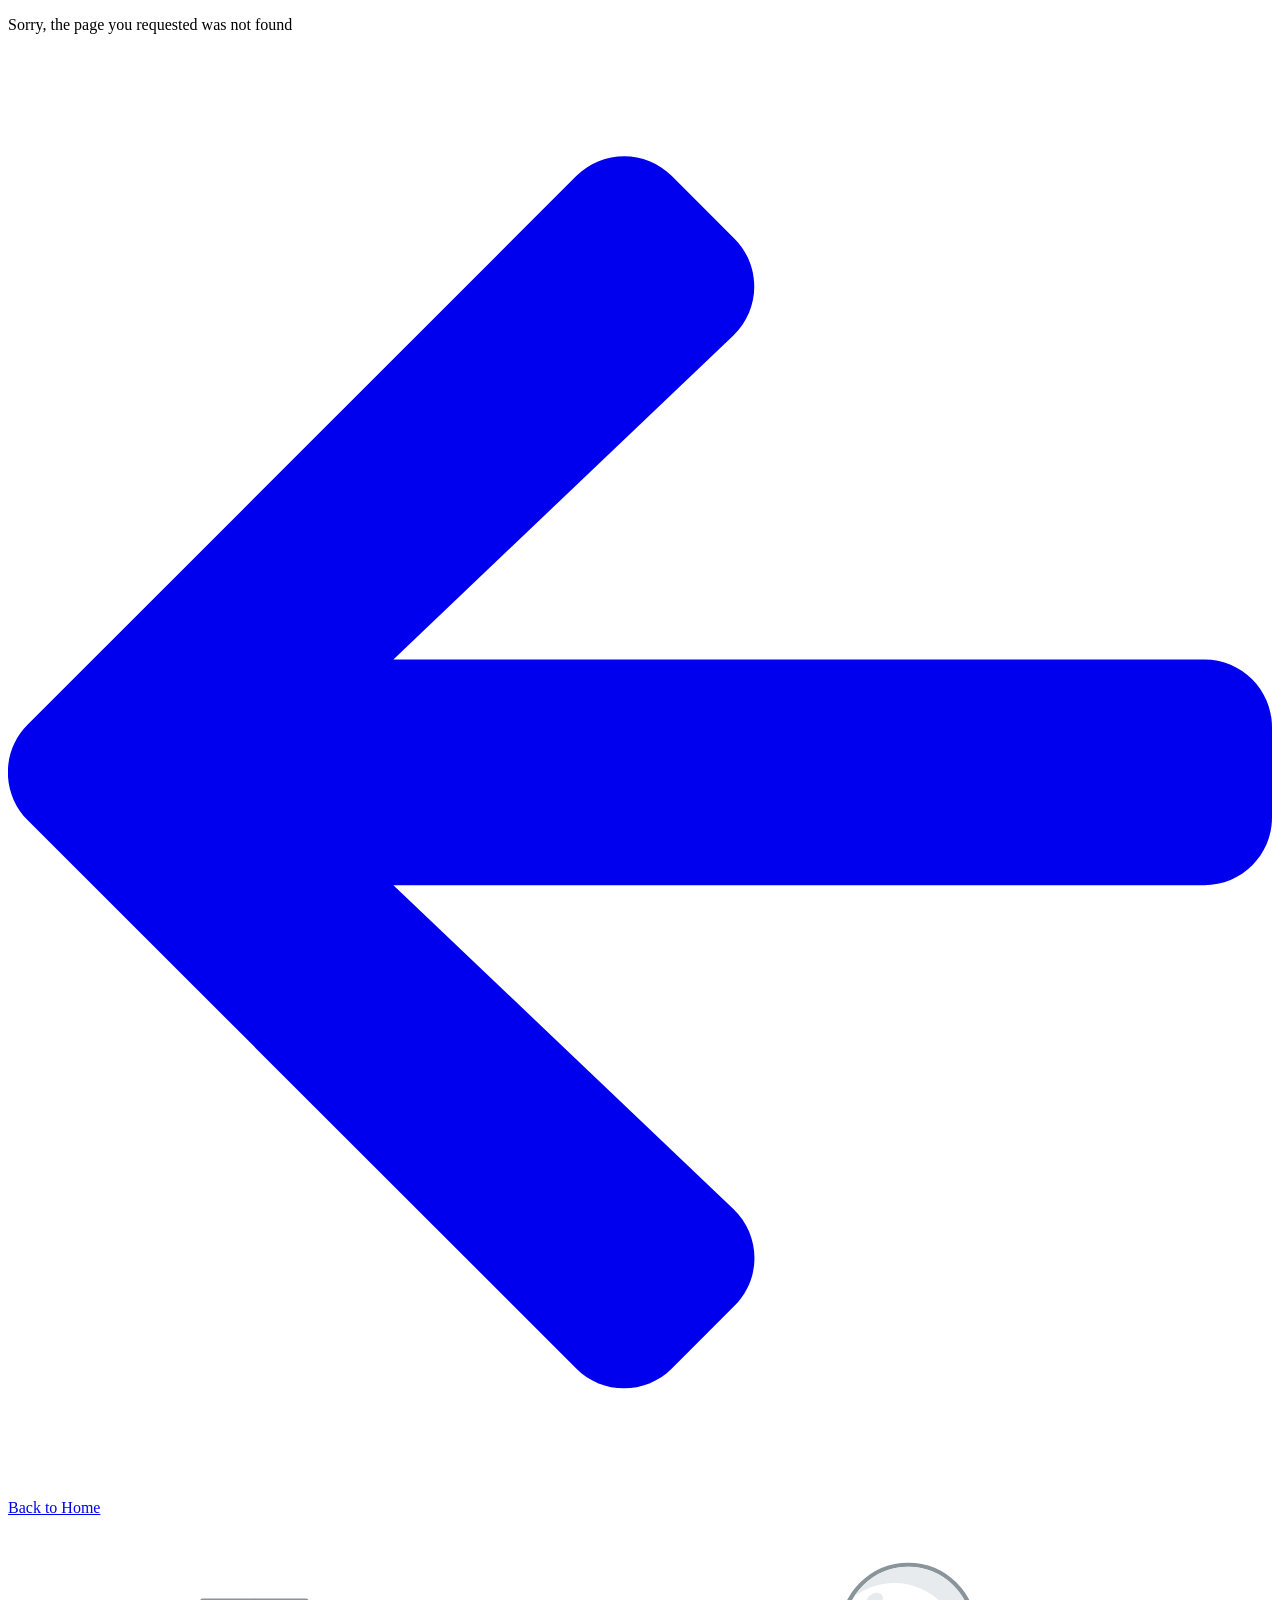
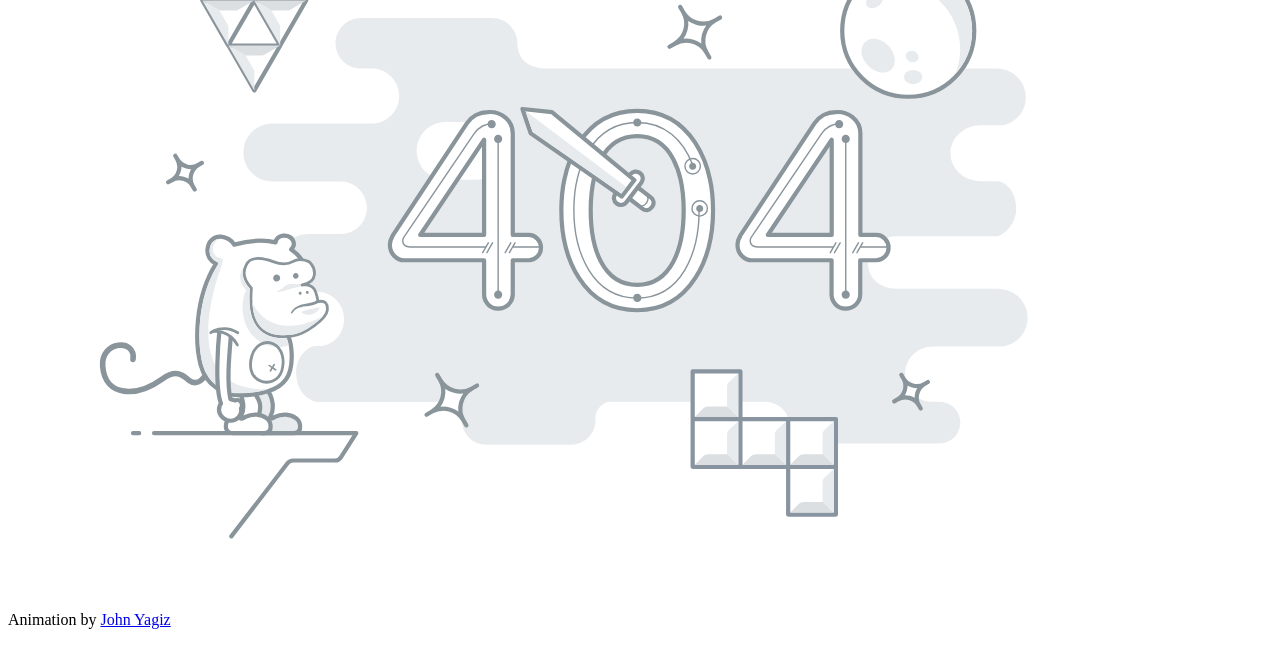
<file: experiences.html>
<!DOCTYPE html>
<html lang="en">
  <head>
    <meta charset="UTF-8" />
    <title>404 not found</title>
    <link rel="icon" />
    <meta name="viewport" content="width=device-width,initial-scale=1" />
    <script type="text/javascript"></script>
    <link
      rel="stylesheet"
      href="https://cdn.dorik.com/605a56e34235520011809966/css/404.css?v=829ecdac01916bfae43daeb232ba941fcef279e5"
    />

    <style>
      body {
        font-weight: 300;
      }

      .me404 {
        width: 100%;
        height: auto;
      }
      .st0 {
        fill-rule: evenodd;
        clip-rule: evenodd;
        fill: #e8ebed;
      }
      .st1 {
        fill: #ffffff;
        stroke: #89949b;
        stroke-width: 3;
        stroke-linecap: round;
        stroke-linejoin: round;
        stroke-miterlimit: 10;
      }
      .st2 {
        fill-rule: evenodd;
        clip-rule: evenodd;
        fill: #dbdfe1;
      }
      .st3 {
        fill: #ffffff;
      }
      .st4 {
        fill-rule: evenodd;
        clip-rule: evenodd;
        fill: #e8ebed;
        stroke: #89949b;
        stroke-width: 3;
        stroke-linecap: round;
        stroke-linejoin: round;
        stroke-miterlimit: 10;
      }
      .st5 {
        fill-rule: evenodd;
        clip-rule: evenodd;
        fill: #ffffff;
        stroke: #89949b;
        stroke-width: 3;
        stroke-linecap: round;
        stroke-linejoin: round;
        stroke-miterlimit: 10;
      }
      .st6 {
        fill-rule: evenodd;
        clip-rule: evenodd;
        fill: none;
        stroke: #89949b;
        stroke-width: 3;
        stroke-linecap: round;
        stroke-linejoin: round;
        stroke-miterlimit: 10;
      }
      .st7 {
        fill-rule: evenodd;
        clip-rule: evenodd;
        fill: none;
        stroke: #89949b;
        stroke-width: 4;
        stroke-linecap: round;
        stroke-linejoin: round;
        stroke-miterlimit: 10;
      }
      .st8 {
        fill-rule: evenodd;
        clip-rule: evenodd;
        fill: #ffffff;
        stroke: #89949b;
        stroke-width: 2;
        stroke-linecap: round;
        stroke-linejoin: round;
        stroke-miterlimit: 10;
      }
      .st9 {
        fill: #89949b;
      }
      .st10 {
        fill-rule: evenodd;
        clip-rule: evenodd;
        fill: #89949b;
      }
      .st11 {
        fill-rule: evenodd;
        clip-rule: evenodd;
        fill: none;
        stroke: #89949b;
        stroke-width: 2;
        stroke-linecap: round;
        stroke-linejoin: round;
        stroke-miterlimit: 10;
      }
      .st12 {
        fill-rule: evenodd;
        clip-rule: evenodd;
        fill: #ffffff;
      }
      .st13 {
        fill-rule: evenodd;
        clip-rule: evenodd;
        fill: #ffffff;
        stroke: #8894a0;
        stroke-width: 3;
        stroke-linecap: round;
        stroke-linejoin: round;
        stroke-miterlimit: 10;
      }
      .st14 {
        fill-rule: evenodd;
        clip-rule: evenodd;
        fill: none;
        stroke: #89949b;
        stroke-linecap: round;
        stroke-linejoin: round;
        stroke-miterlimit: 10;
      }
      .st15 {
        fill: none;
        stroke: #89949b;
        stroke-linecap: round;
        stroke-linejoin: round;
        stroke-miterlimit: 10;
      }
      #cloud {
        -webkit-animation: cloud 9s infinite ease-in-out;
        -moz-animation: cloud 9s infinite ease-in-out;
        -o-animation: cloud 9s infinite ease-in-out;
        animation: cloud 9s infinite ease-in-out;
      }
      lesshat-selector {
        -lh-property: 0;
      }
      @-webkit-keyframes cloud {
        0% {
          opacity: 0.3;
          left: 160px;
          -webkit-transform: skewX(20deg);
        }
        65% {
          opacity: 1;
          left: 114px;
          -webkit-transform: skewX(0deg);
        }
        100% {
          opacity: 0.3;
          left: 160px;
          -webkit-transform: skewX(20deg);
        }
      }
      @-moz-keyframes cloud {
        0% {
          opacity: 0.3;
          left: 160px;
          -moz-transform: skewX(20deg);
        }
        65% {
          opacity: 1;
          left: 114px;
          -moz-transform: skewX(0deg);
        }
        100% {
          opacity: 0.3;
          left: 160px;
          -moz-transform: skewX(20deg);
        }
      }
      @-o-keyframes cloud {
        0% {
          opacity: 0.3;
          left: 160px;
          -o-transform: skewX(20deg);
        }
        65% {
          opacity: 1;
          left: 114px;
          -o-transform: skewX(0deg);
        }
        100% {
          opacity: 0.3;
          left: 160px;
          -o-transform: skewX(20deg);
        }
      }
      @keyframes cloud {
        0% {
          opacity: 0.3;
          left: 160px;
          -webkit-transform: skewX(20deg);
          -moz-transform: skewX(20deg);
          -ms-transform: skewX(20deg);
          transform: skewX(20deg);
        }
        65% {
          opacity: 1;
          left: 114px;
          -webkit-transform: skewX(0deg);
          -moz-transform: skewX(0deg);
          -ms-transform: skewX(0deg);
          transform: skewX(0deg);
        }
        100% {
          opacity: 0.3;
          left: 160px;
          -webkit-transform: skewX(20deg);
          -moz-transform: skewX(20deg);
          -ms-transform: skewX(20deg);
          transform: skewX(20deg);
        }
      }
      [not-existing] {
        zoom: 1;
      }
      #moon {
        transform-origin: 640px 81px;
        -webkit-animation: moon-float 6s infinite ease-in-out;
        -moz-animation: moon-float 6s infinite ease-in-out;
        -o-animation: moon-float 6s infinite ease-in-out;
        animation: moon-float 6s infinite ease-in-out;
      }
      lesshat-selector {
        -lh-property: 0;
      }
      @-webkit-keyframes moon-float {
        0% {
          -webkit-transform: translate(0, 20px) scale(1.1);
        }
        65% {
          -webkit-transform: translate(0, 0px) scale(1);
        }
        100% {
          -webkit-transform: translate(0, 20px) scale(1.1);
        }
      }
      @-moz-keyframes moon-float {
        0% {
          -moz-transform: translate(0, 20px) scale(1.1);
        }
        65% {
          -moz-transform: translate(0, 0px) scale(1);
        }
        100% {
          -moz-transform: translate(0, 20px) scale(1.1);
        }
      }
      @-o-keyframes moon-float {
        0% {
          -o-transform: translate(0, 20px) scale(1.1);
        }
        65% {
          -o-transform: translate(0, 0px) scale(1);
        }
        100% {
          -o-transform: translate(0, 20px) scale(1.1);
        }
      }
      @keyframes moon-float {
        0% {
          -webkit-transform: translate(0, 20px) scale(1.1);
          -moz-transform: translate(0, 20px) scale(1.1);
          -ms-transform: translate(0, 20px) scale(1.1);
          transform: translate(0, 20px) scale(1.1);
        }
        65% {
          -webkit-transform: translate(0, 0px) scale(1);
          -moz-transform: translate(0, 0px) scale(1);
          -ms-transform: translate(0, 0px) scale(1);
          transform: translate(0, 0px) scale(1);
        }
        100% {
          -webkit-transform: translate(0, 20px) scale(1.1);
          -moz-transform: translate(0, 20px) scale(1.1);
          -ms-transform: translate(0, 20px) scale(1.1);
          transform: translate(0, 20px) scale(1.1);
        }
      }
      [not-existing] {
        zoom: 1;
      }
      #monkey-eye-l {
        transform-origin: 191px 257px;
        -webkit-animation: blink-l 12s infinite ease-in-out;
        -moz-animation: blink-l 12s infinite ease-in-out;
        -o-animation: blink-l 12s infinite ease-in-out;
        animation: blink-l 12s infinite ease-in-out;
      }
      #monkey-eye-r {
        transform-origin: 205px 256px;
        -webkit-animation: blink-r 12s infinite ease-in-out;
        -moz-animation: blink-r 12s infinite ease-in-out;
        -o-animation: blink-r 12s infinite ease-in-out;
        animation: blink-r 12s infinite ease-in-out;
      }
      #monkey-arm {
        transform-origin: 155px 298px;
        -webkit-animation: monkey-arm 4s infinite ease-in-out;
        -moz-animation: monkey-arm 4s infinite ease-in-out;
        -o-animation: monkey-arm 4s infinite ease-in-out;
        animation: monkey-arm 4s infinite ease-in-out;
      }
      lesshat-selector {
        -lh-property: 0;
      }
      @-webkit-keyframes monkey-arm {
        0% {
          -webkit-transform: rotateZ(-10deg);
        }
        50% {
          -webkit-transform: rotateZ(20deg);
        }
        100% {
          -webkit-transform: rotateZ(-10deg);
        }
      }
      @-moz-keyframes monkey-arm {
        0% {
          -moz-transform: rotateZ(-10deg);
        }
        50% {
          -moz-transform: rotateZ(20deg);
        }
        100% {
          -moz-transform: rotateZ(-10deg);
        }
      }
      @-o-keyframes monkey-arm {
        0% {
          -o-transform: rotateZ(-10deg);
        }
        50% {
          -o-transform: rotateZ(20deg);
        }
        100% {
          -o-transform: rotateZ(-10deg);
        }
      }
      @keyframes monkey-arm {
        0% {
          -webkit-transform: rotateZ(-10deg);
          -moz-transform: rotateZ(-10deg);
          -ms-transform: rotateZ(-10deg);
          transform: rotateZ(-10deg);
        }
        50% {
          -webkit-transform: rotateZ(20deg);
          -moz-transform: rotateZ(20deg);
          -ms-transform: rotateZ(20deg);
          transform: rotateZ(20deg);
        }
        100% {
          -webkit-transform: rotateZ(-10deg);
          -moz-transform: rotateZ(-10deg);
          -ms-transform: rotateZ(-10deg);
          transform: rotateZ(-10deg);
        }
      }
      [not-existing] {
        zoom: 1;
      }
      lesshat-selector {
        -lh-property: 0;
      }
      @-webkit-keyframes blink-l {
        0% {
          -webkit-transform: rotateX(0deg);
        }
        2% {
          -webkit-transform: rotateX(80deg);
        }
        4%,
        20% {
          -webkit-transform: rotateX(0deg);
        }
        22% {
          -webkit-transform: rotateX(80deg);
        }
        24%,
        30% {
          -webkit-transform: rotateX(0deg);
        }
        32% {
          -webkit-transform: rotateX(80deg);
        }
        34%,
        70% {
          -webkit-transform: rotateX(0deg);
        }
        72% {
          -webkit-transform: rotateX(80deg);
        }
        74%,
        100% {
          -webkit-transform: rotateX(0deg);
        }
      }
      @-moz-keyframes blink-l {
        0% {
          -moz-transform: rotateX(0deg);
        }
        2% {
          -moz-transform: rotateX(80deg);
        }
        4%,
        20% {
          -moz-transform: rotateX(0deg);
        }
        22% {
          -moz-transform: rotateX(80deg);
        }
        24%,
        30% {
          -moz-transform: rotateX(0deg);
        }
        32% {
          -moz-transform: rotateX(80deg);
        }
        34%,
        70% {
          -moz-transform: rotateX(0deg);
        }
        72% {
          -moz-transform: rotateX(80deg);
        }
        74%,
        100% {
          -moz-transform: rotateX(0deg);
        }
      }
      @-o-keyframes blink-l {
        0% {
          -o-transform: rotateX(0deg);
        }
        2% {
          -o-transform: rotateX(80deg);
        }
        4%,
        20% {
          -o-transform: rotateX(0deg);
        }
        22% {
          -o-transform: rotateX(80deg);
        }
        24%,
        30% {
          -o-transform: rotateX(0deg);
        }
        32% {
          -o-transform: rotateX(80deg);
        }
        34%,
        70% {
          -o-transform: rotateX(0deg);
        }
        72% {
          -o-transform: rotateX(80deg);
        }
        74%,
        100% {
          -o-transform: rotateX(0deg);
        }
      }
      @keyframes blink-l {
        0% {
          -webkit-transform: rotateX(0deg);
          -moz-transform: rotateX(0deg);
          -ms-transform: rotateX(0deg);
          transform: rotateX(0deg);
        }
        2% {
          -webkit-transform: rotateX(80deg);
          -moz-transform: rotateX(80deg);
          -ms-transform: rotateX(80deg);
          transform: rotateX(80deg);
        }
        4%,
        20% {
          -webkit-transform: rotateX(0deg);
          -moz-transform: rotateX(0deg);
          -ms-transform: rotateX(0deg);
          transform: rotateX(0deg);
        }
        22% {
          -webkit-transform: rotateX(80deg);
          -moz-transform: rotateX(80deg);
          -ms-transform: rotateX(80deg);
          transform: rotateX(80deg);
        }
        24%,
        30% {
          -webkit-transform: rotateX(0deg);
          -moz-transform: rotateX(0deg);
          -ms-transform: rotateX(0deg);
          transform: rotateX(0deg);
        }
        32% {
          -webkit-transform: rotateX(80deg);
          -moz-transform: rotateX(80deg);
          -ms-transform: rotateX(80deg);
          transform: rotateX(80deg);
        }
        34%,
        70% {
          -webkit-transform: rotateX(0deg);
          -moz-transform: rotateX(0deg);
          -ms-transform: rotateX(0deg);
          transform: rotateX(0deg);
        }
        72% {
          -webkit-transform: rotateX(80deg);
          -moz-transform: rotateX(80deg);
          -ms-transform: rotateX(80deg);
          transform: rotateX(80deg);
        }
        74%,
        100% {
          -webkit-transform: rotateX(0deg);
          -moz-transform: rotateX(0deg);
          -ms-transform: rotateX(0deg);
          transform: rotateX(0deg);
        }
      }
      [not-existing] {
        zoom: 1;
      }
      lesshat-selector {
        -lh-property: 0;
      }
      @-webkit-keyframes blink-r {
        0% {
          -webkit-transform: rotateX(0deg);
        }
        2% {
          -webkit-transform: rotateX(80deg);
        }
        4%,
        30% {
          -webkit-transform: rotateX(0deg);
        }
        32% {
          -webkit-transform: rotateX(80deg);
        }
        34%,
        50% {
          -webkit-transform: rotateX(0deg);
        }
        52% {
          -webkit-transform: rotateX(80deg);
        }
        54%,
        100% {
          -webkit-transform: rotateX(0deg);
        }
      }
      @-moz-keyframes blink-r {
        0% {
          -moz-transform: rotateX(0deg);
        }
        2% {
          -moz-transform: rotateX(80deg);
        }
        4%,
        30% {
          -moz-transform: rotateX(0deg);
        }
        32% {
          -moz-transform: rotateX(80deg);
        }
        34%,
        50% {
          -moz-transform: rotateX(0deg);
        }
        52% {
          -moz-transform: rotateX(80deg);
        }
        54%,
        100% {
          -moz-transform: rotateX(0deg);
        }
      }
      @-o-keyframes blink-r {
        0% {
          -o-transform: rotateX(0deg);
        }
        2% {
          -o-transform: rotateX(80deg);
        }
        4%,
        30% {
          -o-transform: rotateX(0deg);
        }
        32% {
          -o-transform: rotateX(80deg);
        }
        34%,
        50% {
          -o-transform: rotateX(0deg);
        }
        52% {
          -o-transform: rotateX(80deg);
        }
        54%,
        100% {
          -o-transform: rotateX(0deg);
        }
      }
      @keyframes blink-r {
        0% {
          -webkit-transform: rotateX(0deg);
          -moz-transform: rotateX(0deg);
          -ms-transform: rotateX(0deg);
          transform: rotateX(0deg);
        }
        2% {
          -webkit-transform: rotateX(80deg);
          -moz-transform: rotateX(80deg);
          -ms-transform: rotateX(80deg);
          transform: rotateX(80deg);
        }
        4%,
        30% {
          -webkit-transform: rotateX(0deg);
          -moz-transform: rotateX(0deg);
          -ms-transform: rotateX(0deg);
          transform: rotateX(0deg);
        }
        32% {
          -webkit-transform: rotateX(80deg);
          -moz-transform: rotateX(80deg);
          -ms-transform: rotateX(80deg);
          transform: rotateX(80deg);
        }
        34%,
        50% {
          -webkit-transform: rotateX(0deg);
          -moz-transform: rotateX(0deg);
          -ms-transform: rotateX(0deg);
          transform: rotateX(0deg);
        }
        52% {
          -webkit-transform: rotateX(80deg);
          -moz-transform: rotateX(80deg);
          -ms-transform: rotateX(80deg);
          transform: rotateX(80deg);
        }
        54%,
        100% {
          -webkit-transform: rotateX(0deg);
          -moz-transform: rotateX(0deg);
          -ms-transform: rotateX(0deg);
          transform: rotateX(0deg);
        }
      }
      [not-existing] {
        zoom: 1;
      }
      #star1 {
        transform-origin: 643px 338px;
        -webkit-animation: star1 12s infinite linear,
          star1-fade 12s infinite ease-in-out;
        -moz-animation: star1 12s infinite linear,
          star1-fade 12s infinite ease-in-out;
        -o-animation: star1 12s infinite linear,
          star1-fade 12s infinite ease-in-out;
        animation: star1 12s infinite linear,
          star1-fade 12s infinite ease-in-out;
      }
      #star2 {
        transform-origin: 489px 82px;
        -webkit-animation: star2 12s infinite linear,
          star2-fade 12s infinite ease-in-out;
        -moz-animation: star2 12s infinite linear,
          star2-fade 12s infinite ease-in-out;
        -o-animation: star2 12s infinite linear,
          star2-fade 12s infinite ease-in-out;
        animation: star2 12s infinite linear,
          star2-fade 12s infinite ease-in-out;
      }
      #star3 {
        transform-origin: 316px 344px;
        -webkit-animation: star3 12s infinite linear,
          star3-fade 12s infinite ease-in-out;
        -moz-animation: star3 12s infinite linear,
          star3-fade 12s infinite ease-in-out;
        -o-animation: star3 12s infinite linear,
          star3-fade 12s infinite ease-in-out;
        animation: star3 12s infinite linear,
          star3-fade 12s infinite ease-in-out;
      }
      #star4 {
        transform-origin: 126px 182px;
        -webkit-animation: star4 12s infinite linear,
          star4-fade 12s infinite ease-in-out;
        -moz-animation: star4 12s infinite linear,
          star4-fade 12s infinite ease-in-out;
        -o-animation: star4 12s infinite linear,
          star4-fade 12s infinite ease-in-out;
        animation: star4 12s infinite linear,
          star4-fade 12s infinite ease-in-out;
      }
      lesshat-selector {
        -lh-property: 0;
      }
      @-webkit-keyframes star1 {
        0% {
          -webkit-transform: scale(0.5) skewX(15deg) rotateZ(0deg);
        }
        15% {
          -webkit-transform: scale(1) skewX(0deg) rotateZ(360deg);
        }
        30%,
        100% {
          -webkit-transform: scale(0.5) skewX(15deg) rotateZ(720deg);
        }
      }
      @-moz-keyframes star1 {
        0% {
          -moz-transform: scale(0.5) skewX(15deg) rotateZ(0deg);
        }
        15% {
          -moz-transform: scale(1) skewX(0deg) rotateZ(360deg);
        }
        30%,
        100% {
          -moz-transform: scale(0.5) skewX(15deg) rotateZ(720deg);
        }
      }
      @-o-keyframes star1 {
        0% {
          -o-transform: scale(0.5) skewX(15deg) rotateZ(0deg);
        }
        15% {
          -o-transform: scale(1) skewX(0deg) rotateZ(360deg);
        }
        30%,
        100% {
          -o-transform: scale(0.5) skewX(15deg) rotateZ(720deg);
        }
      }
      @keyframes star1 {
        0% {
          -webkit-transform: scale(0.5) skewX(15deg) rotateZ(0deg);
          -moz-transform: scale(0.5) skewX(15deg) rotateZ(0deg);
          -ms-transform: scale(0.5) skewX(15deg) rotateZ(0deg);
          transform: scale(0.5) skewX(15deg) rotateZ(0deg);
        }
        15% {
          -webkit-transform: scale(1) skewX(0deg) rotateZ(360deg);
          -moz-transform: scale(1) skewX(0deg) rotateZ(360deg);
          -ms-transform: scale(1) skewX(0deg) rotateZ(360deg);
          transform: scale(1) skewX(0deg) rotateZ(360deg);
        }
        30%,
        100% {
          -webkit-transform: scale(0.5) skewX(15deg) rotateZ(720deg);
          -moz-transform: scale(0.5) skewX(15deg) rotateZ(720deg);
          -ms-transform: scale(0.5) skewX(15deg) rotateZ(720deg);
          transform: scale(0.5) skewX(15deg) rotateZ(720deg);
        }
      }
      [not-existing] {
        zoom: 1;
      }
      lesshat-selector {
        -lh-property: 0;
      }
      @-webkit-keyframes star2 {
        0%,
        15% {
          -webkit-transform: scale(0.5) skewX(15deg) rotateZ(0deg);
        }
        30% {
          -webkit-transform: scale(1) skewX(0deg) rotateZ(360deg);
        }
        45%,
        100% {
          -webkit-transform: scale(0.5) skewX(15deg) rotateZ(720deg);
        }
      }
      @-moz-keyframes star2 {
        0%,
        15% {
          -moz-transform: scale(0.5) skewX(15deg) rotateZ(0deg);
        }
        30% {
          -moz-transform: scale(1) skewX(0deg) rotateZ(360deg);
        }
        45%,
        100% {
          -moz-transform: scale(0.5) skewX(15deg) rotateZ(720deg);
        }
      }
      @-o-keyframes star2 {
        0%,
        15% {
          -o-transform: scale(0.5) skewX(15deg) rotateZ(0deg);
        }
        30% {
          -o-transform: scale(1) skewX(0deg) rotateZ(360deg);
        }
        45%,
        100% {
          -o-transform: scale(0.5) skewX(15deg) rotateZ(720deg);
        }
      }
      @keyframes star2 {
        0%,
        15% {
          -webkit-transform: scale(0.5) skewX(15deg) rotateZ(0deg);
          -moz-transform: scale(0.5) skewX(15deg) rotateZ(0deg);
          -ms-transform: scale(0.5) skewX(15deg) rotateZ(0deg);
          transform: scale(0.5) skewX(15deg) rotateZ(0deg);
        }
        30% {
          -webkit-transform: scale(1) skewX(0deg) rotateZ(360deg);
          -moz-transform: scale(1) skewX(0deg) rotateZ(360deg);
          -ms-transform: scale(1) skewX(0deg) rotateZ(360deg);
          transform: scale(1) skewX(0deg) rotateZ(360deg);
        }
        45%,
        100% {
          -webkit-transform: scale(0.5) skewX(15deg) rotateZ(720deg);
          -moz-transform: scale(0.5) skewX(15deg) rotateZ(720deg);
          -ms-transform: scale(0.5) skewX(15deg) rotateZ(720deg);
          transform: scale(0.5) skewX(15deg) rotateZ(720deg);
        }
      }
      [not-existing] {
        zoom: 1;
      }
      lesshat-selector {
        -lh-property: 0;
      }
      @-webkit-keyframes star3 {
        0%,
        30% {
          -webkit-transform: scale(0.5) skewX(15deg) rotateZ(0deg);
        }
        45% {
          -webkit-transform: scale(1) skewX(0deg) rotateZ(360deg);
        }
        60%,
        100% {
          -webkit-transform: scale(0.5) skewX(15deg) rotateZ(720deg);
        }
      }
      @-moz-keyframes star3 {
        0%,
        30% {
          -moz-transform: scale(0.5) skewX(15deg) rotateZ(0deg);
        }
        45% {
          -moz-transform: scale(1) skewX(0deg) rotateZ(360deg);
        }
        60%,
        100% {
          -moz-transform: scale(0.5) skewX(15deg) rotateZ(720deg);
        }
      }
      @-o-keyframes star3 {
        0%,
        30% {
          -o-transform: scale(0.5) skewX(15deg) rotateZ(0deg);
        }
        45% {
          -o-transform: scale(1) skewX(0deg) rotateZ(360deg);
        }
        60%,
        100% {
          -o-transform: scale(0.5) skewX(15deg) rotateZ(720deg);
        }
      }
      @keyframes star3 {
        0%,
        30% {
          -webkit-transform: scale(0.5) skewX(15deg) rotateZ(0deg);
          -moz-transform: scale(0.5) skewX(15deg) rotateZ(0deg);
          -ms-transform: scale(0.5) skewX(15deg) rotateZ(0deg);
          transform: scale(0.5) skewX(15deg) rotateZ(0deg);
        }
        45% {
          -webkit-transform: scale(1) skewX(0deg) rotateZ(360deg);
          -moz-transform: scale(1) skewX(0deg) rotateZ(360deg);
          -ms-transform: scale(1) skewX(0deg) rotateZ(360deg);
          transform: scale(1) skewX(0deg) rotateZ(360deg);
        }
        60%,
        100% {
          -webkit-transform: scale(0.5) skewX(15deg) rotateZ(720deg);
          -moz-transform: scale(0.5) skewX(15deg) rotateZ(720deg);
          -ms-transform: scale(0.5) skewX(15deg) rotateZ(720deg);
          transform: scale(0.5) skewX(15deg) rotateZ(720deg);
        }
      }
      [not-existing] {
        zoom: 1;
      }
      lesshat-selector {
        -lh-property: 0;
      }
      @-webkit-keyframes star4 {
        0%,
        45% {
          -webkit-transform: scale(0.5) skewX(15deg) rotateZ(0deg);
        }
        60% {
          -webkit-transform: scale(1) skewX(0deg) rotateZ(360deg);
        }
        75%,
        100% {
          -webkit-transform: scale(0.5) skewX(15deg) rotateZ(720deg);
        }
      }
      @-moz-keyframes star4 {
        0%,
        45% {
          -moz-transform: scale(0.5) skewX(15deg) rotateZ(0deg);
        }
        60% {
          -moz-transform: scale(1) skewX(0deg) rotateZ(360deg);
        }
        75%,
        100% {
          -moz-transform: scale(0.5) skewX(15deg) rotateZ(720deg);
        }
      }
      @-o-keyframes star4 {
        0%,
        45% {
          -o-transform: scale(0.5) skewX(15deg) rotateZ(0deg);
        }
        60% {
          -o-transform: scale(1) skewX(0deg) rotateZ(360deg);
        }
        75%,
        100% {
          -o-transform: scale(0.5) skewX(15deg) rotateZ(720deg);
        }
      }
      @keyframes star4 {
        0%,
        45% {
          -webkit-transform: scale(0.5) skewX(15deg) rotateZ(0deg);
          -moz-transform: scale(0.5) skewX(15deg) rotateZ(0deg);
          -ms-transform: scale(0.5) skewX(15deg) rotateZ(0deg);
          transform: scale(0.5) skewX(15deg) rotateZ(0deg);
        }
        60% {
          -webkit-transform: scale(1) skewX(0deg) rotateZ(360deg);
          -moz-transform: scale(1) skewX(0deg) rotateZ(360deg);
          -ms-transform: scale(1) skewX(0deg) rotateZ(360deg);
          transform: scale(1) skewX(0deg) rotateZ(360deg);
        }
        75%,
        100% {
          -webkit-transform: scale(0.5) skewX(15deg) rotateZ(720deg);
          -moz-transform: scale(0.5) skewX(15deg) rotateZ(720deg);
          -ms-transform: scale(0.5) skewX(15deg) rotateZ(720deg);
          transform: scale(0.5) skewX(15deg) rotateZ(720deg);
        }
      }
      [not-existing] {
        zoom: 1;
      }
      lesshat-selector {
        -lh-property: 0;
      }
      @-webkit-keyframes star1-fade {
        0% {
          opacity: 0;
        }
        15% {
          opacity: 1;
        }
        30%,
        100% {
          opacity: 0;
        }
      }
      @-moz-keyframes star1-fade {
        0% {
          opacity: 0;
        }
        15% {
          opacity: 1;
        }
        30%,
        100% {
          opacity: 0;
        }
      }
      @-o-keyframes star1-fade {
        0% {
          opacity: 0;
        }
        15% {
          opacity: 1;
        }
        30%,
        100% {
          opacity: 0;
        }
      }
      @keyframes star1-fade {
        0% {
          opacity: 0;
        }
        15% {
          opacity: 1;
        }
        30%,
        100% {
          opacity: 0;
        }
      }
      [not-existing] {
        zoom: 1;
      }
      lesshat-selector {
        -lh-property: 0;
      }
      @-webkit-keyframes star2-fade {
        0%,
        15% {
          opacity: 0;
        }
        30% {
          opacity: 1;
        }
        45%,
        100% {
          opacity: 0;
        }
      }
      @-moz-keyframes star2-fade {
        0%,
        15% {
          opacity: 0;
        }
        30% {
          opacity: 1;
        }
        45%,
        100% {
          opacity: 0;
        }
      }
      @-o-keyframes star2-fade {
        0%,
        15% {
          opacity: 0;
        }
        30% {
          opacity: 1;
        }
        45%,
        100% {
          opacity: 0;
        }
      }
      @keyframes star2-fade {
        0%,
        15% {
          opacity: 0;
        }
        30% {
          opacity: 1;
        }
        45%,
        100% {
          opacity: 0;
        }
      }
      [not-existing] {
        zoom: 1;
      }
      lesshat-selector {
        -lh-property: 0;
      }
      @-webkit-keyframes star3-fade {
        0%,
        30% {
          opacity: 0;
        }
        45% {
          opacity: 1;
        }
        60%,
        100% {
          opacity: 0;
        }
      }
      @-moz-keyframes star3-fade {
        0%,
        30% {
          opacity: 0;
        }
        45% {
          opacity: 1;
        }
        60%,
        100% {
          opacity: 0;
        }
      }
      @-o-keyframes star3-fade {
        0%,
        30% {
          opacity: 0;
        }
        45% {
          opacity: 1;
        }
        60%,
        100% {
          opacity: 0;
        }
      }
      @keyframes star3-fade {
        0%,
        30% {
          opacity: 0;
        }
        45% {
          opacity: 1;
        }
        60%,
        100% {
          opacity: 0;
        }
      }
      [not-existing] {
        zoom: 1;
      }
      lesshat-selector {
        -lh-property: 0;
      }
      @-webkit-keyframes star4-fade {
        0%,
        45% {
          opacity: 0;
        }
        60% {
          opacity: 1;
        }
        75%,
        100% {
          opacity: 0;
        }
      }
      @-moz-keyframes star4-fade {
        0%,
        45% {
          opacity: 0;
        }
        60% {
          opacity: 1;
        }
        75%,
        100% {
          opacity: 0;
        }
      }
      @-o-keyframes star4-fade {
        0%,
        45% {
          opacity: 0;
        }
        60% {
          opacity: 1;
        }
        75%,
        100% {
          opacity: 0;
        }
      }
      @keyframes star4-fade {
        0%,
        45% {
          opacity: 0;
        }
        60% {
          opacity: 1;
        }
        75%,
        100% {
          opacity: 0;
        }
      }
      [not-existing] {
        zoom: 1;
      }
      #sword-path {
        transform-origin: 458px 206px;
        -webkit-animation: tetris-float 3s infinite ease-in-out;
        -moz-animation: tetris-float 3s infinite ease-in-out;
        -o-animation: tetris-float 3s infinite ease-in-out;
        animation: tetris-float 3s infinite ease-in-out;
      }
      #sword {
        transform-origin: 458px 206px;
        -webkit-animation: sword 4s infinite ease-out;
        -moz-animation: sword 4s infinite ease-out;
        -o-animation: sword 4s infinite ease-out;
        animation: sword 4s infinite ease-out;
      }
      lesshat-selector {
        -lh-property: 0;
      }
      @-webkit-keyframes sword {
        0%,
        15% {
          -webkit-transform: rotate(-40deg);
        }
        87% {
          -webkit-transform: rotate(50deg);
        }
        100% {
          -webkit-transform: rotate(-40deg);
        }
      }
      @-moz-keyframes sword {
        0%,
        15% {
          -moz-transform: rotate(-40deg);
        }
        87% {
          -moz-transform: rotate(50deg);
        }
        100% {
          -moz-transform: rotate(-40deg);
        }
      }
      @-o-keyframes sword {
        0%,
        15% {
          -o-transform: rotate(-40deg);
        }
        87% {
          -o-transform: rotate(50deg);
        }
        100% {
          -o-transform: rotate(-40deg);
        }
      }
      @keyframes sword {
        0%,
        15% {
          -webkit-transform: rotate(-40deg);
          -moz-transform: rotate(-40deg);
          -ms-transform: rotate(-40deg);
          transform: rotate(-40deg);
        }
        87% {
          -webkit-transform: rotate(50deg);
          -moz-transform: rotate(50deg);
          -ms-transform: rotate(50deg);
          transform: rotate(50deg);
        }
        100% {
          -webkit-transform: rotate(-40deg);
          -moz-transform: rotate(-40deg);
          -ms-transform: rotate(-40deg);
          transform: rotate(-40deg);
        }
      }
      [not-existing] {
        zoom: 1;
      }
      #tetris-path {
        transform-origin: 538px 374px;
        -webkit-animation: tetris-float 5s infinite ease-in-out;
        -moz-animation: tetris-float 5s infinite ease-in-out;
        -o-animation: tetris-float 5s infinite ease-in-out;
        animation: tetris-float 5s infinite ease-in-out;
      }
      #tetris {
        transform-origin: 538px 374px;
        -webkit-animation: rotate 10s steps(1) infinite alternate;
        -moz-animation: rotate 10s steps(1) infinite alternate;
        -o-animation: rotate 10s steps(1) infinite alternate;
        animation: rotate 10s steps(1) infinite alternate;
      }
      lesshat-selector {
        -lh-property: 0;
      }
      @-webkit-keyframes rotate {
        0% {
          -webkit-transform: rotateZ(0deg);
        }
        25% {
          -webkit-transform: rotateZ(90deg);
        }
        50% {
          -webkit-transform: rotateZ(180deg);
        }
        75% {
          -webkit-transform: rotateZ(270deg);
        }
        100% {
          -webkit-transform: rotateZ(360deg);
        }
      }
      @-moz-keyframes rotate {
        0% {
          -moz-transform: rotateZ(0deg);
        }
        25% {
          -moz-transform: rotateZ(90deg);
        }
        50% {
          -moz-transform: rotateZ(180deg);
        }
        75% {
          -moz-transform: rotateZ(270deg);
        }
        100% {
          -moz-transform: rotateZ(360deg);
        }
      }
      @-o-keyframes rotate {
        0% {
          -o-transform: rotateZ(0deg);
        }
        25% {
          -o-transform: rotateZ(90deg);
        }
        50% {
          -o-transform: rotateZ(180deg);
        }
        75% {
          -o-transform: rotateZ(270deg);
        }
        100% {
          -o-transform: rotateZ(360deg);
        }
      }
      @keyframes rotate {
        0% {
          -webkit-transform: rotateZ(0deg);
          -moz-transform: rotateZ(0deg);
          -ms-transform: rotateZ(0deg);
          transform: rotateZ(0deg);
        }
        25% {
          -webkit-transform: rotateZ(90deg);
          -moz-transform: rotateZ(90deg);
          -ms-transform: rotateZ(90deg);
          transform: rotateZ(90deg);
        }
        50% {
          -webkit-transform: rotateZ(180deg);
          -moz-transform: rotateZ(180deg);
          -ms-transform: rotateZ(180deg);
          transform: rotateZ(180deg);
        }
        75% {
          -webkit-transform: rotateZ(270deg);
          -moz-transform: rotateZ(270deg);
          -ms-transform: rotateZ(270deg);
          transform: rotateZ(270deg);
        }
        100% {
          -webkit-transform: rotateZ(360deg);
          -moz-transform: rotateZ(360deg);
          -ms-transform: rotateZ(360deg);
          transform: rotateZ(360deg);
        }
      }
      [not-existing] {
        zoom: 1;
      }
      lesshat-selector {
        -lh-property: 0;
      }
      @-webkit-keyframes tetris-float {
        0% {
          -webkit-transform: translate(0px, 0px) scale(0.9);
        }
        65% {
          -webkit-transform: translate(0px, 30px) scale(1);
        }
        100% {
          -webkit-transform: translate(0px, 0px) scale(0.9);
        }
      }
      @-moz-keyframes tetris-float {
        0% {
          -moz-transform: translate(0px, 0px) scale(0.9);
        }
        65% {
          -moz-transform: translate(0px, 30px) scale(1);
        }
        100% {
          -moz-transform: translate(0px, 0px) scale(0.9);
        }
      }
      @-o-keyframes tetris-float {
        0% {
          -o-transform: translate(0px, 0px) scale(0.9);
        }
        65% {
          -o-transform: translate(0px, 30px) scale(1);
        }
        100% {
          -o-transform: translate(0px, 0px) scale(0.9);
        }
      }
      @keyframes tetris-float {
        0% {
          -webkit-transform: translate(0px, 0px) scale(0.9);
          -moz-transform: translate(0px, 0px) scale(0.9);
          -ms-transform: translate(0px, 0px) scale(0.9);
          transform: translate(0px, 0px) scale(0.9);
        }
        65% {
          -webkit-transform: translate(0px, 30px) scale(1);
          -moz-transform: translate(0px, 30px) scale(1);
          -ms-transform: translate(0px, 30px) scale(1);
          transform: translate(0px, 30px) scale(1);
        }
        100% {
          -webkit-transform: translate(0px, 0px) scale(0.9);
          -moz-transform: translate(0px, 0px) scale(0.9);
          -ms-transform: translate(0px, 0px) scale(0.9);
          transform: translate(0px, 0px) scale(0.9);
        }
      }
      [not-existing] {
        zoom: 1;
      }
      #triforce {
        transform-origin: 175px 91px;
        -webkit-animation: triforce-float 3s infinite ease-in-out;
        -moz-animation: triforce-float 3s infinite ease-in-out;
        -o-animation: triforce-float 3s infinite ease-in-out;
        animation: triforce-float 3s infinite ease-in-out;
      }
      lesshat-selector {
        -lh-property: 0;
      }
      @-webkit-keyframes triforce-float {
        0% {
          -webkit-transform: translate(0px, 0px) scale(0.9);
        }
        65% {
          -webkit-transform: translate(0px, 30px) scale(1);
        }
        100% {
          -webkit-transform: translate(0px, 0px) scale(0.9);
        }
      }
      @-moz-keyframes triforce-float {
        0% {
          -moz-transform: translate(0px, 0px) scale(0.9);
        }
        65% {
          -moz-transform: translate(0px, 30px) scale(1);
        }
        100% {
          -moz-transform: translate(0px, 0px) scale(0.9);
        }
      }
      @-o-keyframes triforce-float {
        0% {
          -o-transform: translate(0px, 0px) scale(0.9);
        }
        65% {
          -o-transform: translate(0px, 30px) scale(1);
        }
        100% {
          -o-transform: translate(0px, 0px) scale(0.9);
        }
      }
      @keyframes triforce-float {
        0% {
          -webkit-transform: translate(0px, 0px) scale(0.9);
          -moz-transform: translate(0px, 0px) scale(0.9);
          -ms-transform: translate(0px, 0px) scale(0.9);
          transform: translate(0px, 0px) scale(0.9);
        }
        65% {
          -webkit-transform: translate(0px, 30px) scale(1);
          -moz-transform: translate(0px, 30px) scale(1);
          -ms-transform: translate(0px, 30px) scale(1);
          transform: translate(0px, 30px) scale(1);
        }
        100% {
          -webkit-transform: translate(0px, 0px) scale(0.9);
          -moz-transform: translate(0px, 0px) scale(0.9);
          -ms-transform: translate(0px, 0px) scale(0.9);
          transform: translate(0px, 0px) scale(0.9);
        }
      }
      [not-existing] {
        zoom: 1;
      }
    </style>
  </head>
  <body>
    <section class="dorik-section dorik-section-p5lfcw3v ">
      <div class="container">
        <div class="dorik-row-4f8n306d  flex">
          <div class="col-lg-2/3 ">
            <div class="column-inner dorik-column-n3sduu24  2/3">
              <div class="dorik-text dorik-text-eft5i48k ">
                <p>Sorry, the page you requested was not found</p>
              </div>
              <div class="dorik-button-ofrw5c84-wrapper  ">
                <a class="dorik-btn dorik-button-ofrw5c84 " href="/"
                  ><svg
                    aria-hidden="true"
                    focusable="false"
                    data-prefix="fas"
                    data-icon="arrow-left"
                    class="svg-inline--fa fa-arrow-left fa-w-14 fa-fw icon"
                    role="img"
                    xmlns="http://www.w3.org/2000/svg"
                    viewBox="0 0 448 512"
                  >
                    <path
                      fill="currentColor"
                      d="M257.5 445.1l-22.2 22.2c-9.4 9.4-24.6 9.4-33.9 0L7 273c-9.4-9.4-9.4-24.6 0-33.9L201.4 44.7c9.4-9.4 24.6-9.4 33.9 0l22.2 22.2c9.5 9.5 9.3 25-.4 34.3L136.6 216H424c13.3 0 24 10.7 24 24v32c0 13.3-10.7 24-24 24H136.6l120.5 114.8c9.8 9.3 10 24.8.4 34.3z"
                    ></path></svg
                  >Back to Home</a
                >
              </div>
              <div class="dorik-code-68us7qgu ">
                <svg class="me404" viewBox="0 0 900 480">
                  <path
                    id="cloud"
                    class="st0"
                    d="M658.4,345.2c-10.9,0-19.7-8.8-19.7-19.7c0-10.9,8.8-19.7,19.7-19.7h50.1c9.9-1.5,17.5-10,17.5-20.3
	c0-11.4-9.2-20.6-20.6-20.6v-0.2H633c-11.4,0-20.6-6.7-20.6-18.1c0-11.4,9.2-19.3,20.6-19.3h70.4l2-0.2c7.3-3.1,12.5-11,12.5-19.5
	c0-8.5-4.2-16.7-11.4-19.2l-2.5-0.3h-11.3c-11.9,0-21.6-8.9-21.6-19.9c0-11,9.7-19.9,21.6-19.9h15.8l1.4-0.3
	c8.6-2.5,14.8-10.1,14.8-19.5c0-11.4-9.2-20.6-20.6-20.6h-1.2h-69.2H382.5c-19.8-0.9-19.9-15.9-19.8-17.8c0-0.1,0-0.1,0-0.2
	c0-9.9-8.1-18-18-18h-93.5c-9.9,0-18,8.1-18,18c0,9.4,7.2,17.1,16.3,17.9h9.3c0.2,0,0,0,0.6,0l0.5,0l0.4,0l0.2,0
	c10.1,0.9,18,9.3,18,19.6c0,10.9-8.8,19.7-19.7,19.7h-70.7c-11.3,0-20.5,9.2-20.5,20.6c0,11.3,9.1,20.5,20.4,20.6h48.8
	c10.3,0,18.7,8.4,18.7,18.7c0,10.3-8.4,18.7-18.7,18.7h-23.2c-11.3,0.1-20.4,9.2-20.4,20.6c0,11.3,9.2,20.5,20.5,20.6h6.3
	c10.7,0,19.3,8.7,19.3,19.3c0,10.7-7.8,19.3-18.4,19.3l-1.5,0l-2.8,0.4c-7.3,3.1-11.8,11-11.5,18.9c0.3,8.5,4.2,16.5,11.7,19.6
	c1.1,0.7,3.4,0.9,4.4,0.9h4.5H296h19.7c3.9,0.5,8.2,4.2,7.4,10.4c0,0.4,0,0.8,0.1,1.1c0,0.5-0.1,1-0.1,1.5c0,9.7,7.9,17.5,17.5,17.5
	h60.2c9.7,0,17.5-7.9,17.5-17.5c0-0.4,0-0.8-0.1-1.2c0.1-0.3,0-0.7,0.1-1.1c0.3-6.5,6.4-10.9,10.6-10.8h110.1
	c8.5,0,16.9,6.6,16.9,14.8c0,8.2,6.6,14.8,14.8,14.8h92.6c8.2,0,14.8-6.6,14.8-14.8c0-8.2-6.6-14.8-14.8-14.8 M332.8,187.1h-21.2
	c-11.4,0-20.6-9.2-20.6-20.6c0-11.4,9.2-20.6,20.6-20.6h21.2c11.4,0,20.6,9.2,20.6,20.6C353.3,177.9,344.1,187.1,332.8,187.1z"
                  />
                  <g id="triforce">
                    <path
                      id="zelda_stroke"
                      class="st1"
                      d="M138.4,59.5h36.9l-18.5,32L138.4,59.5z M193.8,91.5l18.5-32h-36.9L193.8,91.5z M175.4,123.5
		l18.5-32h-36.9L175.4,123.5z"
                    />
                    <path
                      id="zelda_dark_shadow"
                      class="st0"
                      d="M156.9,91.5l-18.5-32l18.5,10.7L156.9,91.5z M193.8,70.2l-18.5-10.7l18.5,32
		L193.8,70.2z M175.4,102.2l-18.5-10.7l18.5,32L175.4,102.2z"
                    />
                    <path
                      id="zelda_light_shadow"
                      class="st2"
                      d="M175.4,59.5l-18.5,10.7l-18.5-10.7H175.4z M175.4,59.5l18.5,10.7l18.5-10.7H175.4z
		 M156.9,91.5l18.5,10.7l18.5-10.7H156.9z"
                    />
                    <path
                      id="zelda_highlight"
                      class="st3"
                      d="M150.6,66.6h12.5l-6.3,10.8L150.6,66.6z M193.8,77.4l6.3-10.8h-12.5L193.8,77.4z
		 M175.4,109.4l6.3-10.8h-12.5L175.4,109.4z"
                    />
                  </g>
                  <g id="monkey">
                    <path
                      id="foot_back"
                      class="st4"
                      d="M187.3,354.5c2.2-4.5,1.6-12.8-3.3-18.5l-9.3,2c2.2,3.5,8.3,7.7,2.3,20.8 c-1.9,4.2-0.8,8.7,4,8.7h22.3c6.5,0,5.3-7.9,2-10.5c-4.2-3.3-10.2-3.6-15.3-1C187.9,357.1,185.3,358.7,187.3,354.5z"
                    />
                    <path
                      id="foot_front"
                      class="st5"
                      d="M166.3,354.5c2.2-4.5,1.6-12.8-3.3-18.5l-9.3,2c2.2,3.5,8.3,7.7,2.3,20.8 c-1.9,4.2-0.8,8.7,4,8.7h22.3c6.5,0,5.3-7.9,2-10.5c-4.2-3.3-10.2-3.6-15.3-1C166.9,357.1,164.3,358.7,166.3,354.5z"
                    />
                    <path
                      id="body"
                      class="st5"
                      d="M199.8,299.3l9-55.5c0,0-2.1-3.6-7.2-7.1c1.4-1.2,2.2-3.1,1.8-5c-0.6-3.1-3.9-5.3-7.5-4.8 c-2.9,0.4-5,2.4-5.4,4.8l0,0c-7.2-1.9-16.5-1.9-29.5,1.6c-1.5-3.1-5.6-5.4-9.3-5.7c-5.5-0.4-9.3,3.7-9.7,9.3 c-0.3,4.4,2.2,8.3,6.1,9.9c-16,25.6-14.6,58.2-11,71.9c4.3,16.1,18.2,21.8,26.3,21.8c13,0,33.8-1.9,37.5-17.7 C202.9,315,202,303.9,199.8,299.3z"
                    />
                    <path
                      id="rock"
                      class="st6"
                      d="M93.4,367.5H89 M104,367.5h144l-11,17.2c-0.9,1.4-2.5,2.3-4.2,2.3H203c-1.6,0-3,0.7-4,2l-40,52"
                    />
                    <path
                      id="tail"
                      class="st7"
                      d="M89,315c2.2-15.2-23-13.2-21.6,4.8c1.7,22.3,24.4,22.1,42.5,9.1c10.8-7.8,15.3-1.8,19.1,1.1 c2.3,1.7,6.7,3.3,11-3"
                    />
                    <path
                      id="face"
                      class="st8"
                      d="M213.7,245.2c0,0-6-2.9-11,0.2c-4.6,2.8-9.4,1.7-14,0c-4.6-1.7-16-5.1-19.2,2.6 c-2,3.8-2.3,9.7,3.8,16.3c-0.9,10.1-2.9,37.9,28.6,34.2c10.1-1.2,24.8-12.7,25.4-18.2s-1.7-7.4-6.5-6.5 c-1.3-6.5-2.3-12.9-10.7-11.8c-3.9,0.2,7.5,0,8.1-7.5C218.6,247.8,213.7,245.2,213.7,245.2z"
                    />
                    <path
                      id="mouth"
                      class="st9"
                      d="M220.6,274.8c0,0-0.3,0.2-0.7,0.5c-0.2,0.2-0.6,0.3-1,0.5c-0.4,0.2-0.9,0.3-1.4,0.5 c-1,0.3-2.1,0.5-3.3,0.6c-1.2,0.2-2.4,0.3-3.7,0.5c-0.6,0.1-1.2,0.2-1.8,0.4c-0.6,0.1-1.1,0.3-1.7,0.5c-0.5,0.2-1,0.4-1.4,0.7 c-0.5,0.2-0.8,0.5-1.2,0.8c-0.4,0.2-0.6,0.6-0.9,0.9c-0.3,0.3-0.4,0.5-0.6,0.7c-0.3,0.4-0.5,0.7-0.5,0.7l0,0.1 c-0.2,0.2-0.5,0.3-0.7,0.1c-0.2-0.1-0.3-0.4-0.2-0.7c0,0,0.2-0.3,0.5-0.8c0.2-0.3,0.3-0.6,0.6-0.9c0.3-0.3,0.5-0.7,0.9-1 c0.4-0.3,0.8-0.7,1.3-1c0.5-0.3,1-0.6,1.6-0.9c0.6-0.2,1.2-0.5,1.8-0.7c0.6-0.2,1.3-0.3,1.9-0.5c1.3-0.3,2.5-0.5,3.7-0.7 c1.2-0.2,2.2-0.4,3-0.7c0.4-0.2,0.8-0.3,1.1-0.4c0.3-0.2,0.5-0.2,0.8-0.4c0.5-0.3,0.7-0.5,0.7-0.5c0.5-0.3,1.1-0.2,1.4,0.2 C221.2,273.9,221.1,274.5,220.6,274.8C220.6,274.8,220.6,274.8,220.6,274.8z"
                    />
                    <path
                      id="nose_hole"
                      class="st10"
                      d="M213.2,266.3c0.6,0,1,0.5,0.9,1.1c0,0.6-0.5,1-1.1,0.9c-0.6,0-1-0.5-0.9-1.1
		C212.1,266.6,212.6,266.2,213.2,266.3z"
                    />
                    <path
                      id="nose_hole_1_"
                      class="st10"
                      d="M208.1,266.9c0.6,0,1,0.5,0.9,1.1c0,0.6-0.5,1-1.1,0.9c-0.6,0-1-0.5-0.9-1.1
		C207.1,267.3,207.6,266.9,208.1,266.9z"
                    />
                    <path
                      id="monkey-eye-r"
                      class="st10"
                      d="M205,253.5c1.1,0.1,1.9,1,1.9,2.1c-0.1,1.1-1,1.9-2.1,1.9c-1.1-0.1-1.9-1-1.9-2.1 C203,254.3,203.9,253.4,205,253.5z"
                    />
                    <path
                      id="monkey-eye-l"
                      class="st10"
                      d="M191.5,254.6c1.4,0.1,2.4,1.3,2.3,2.7c-0.1,1.4-1.3,2.4-2.7,2.3c-1.4-0.1-2.4-1.3-2.3-2.7 C188.9,255.6,190.1,254.5,191.5,254.6z"
                    />
                    <path
                      id="mongkey_shadow_1_"
                      class="st0"
                      d="M209.1,281c0.9-0.9,9.4-2.6,12-3c2.4-0.4-1.6,4.1-5,5S208.2,282,209.1,281z M143.6,237.1c-0.3,3.6,1.8,7,5.2,8.4c0.4,0.2,0.7,0.5,0.8,0.9c0.1,0.4,0.1,0.9-0.2,1.2c-15.1,24.2-14.7,56.3-10.8,70.8 c4,15.2,17.1,20.7,24.8,20.7c8.9,0,16.1-1,21.8-2.9c-67.5,2.2-35-81.7-33.3-87.3c0.2-0.8,1.2-4.4,1-5c-0.6-1.6-3.5-0.2-6-4 c-2.9-4.5,1.2-9.2,2.6-10.6C146.3,230.1,143.9,233,143.6,237.1z M201.7,297.5c7.8-0.9,17.9-8,22.3-13.3
		c-27.4,14.7-44.4,3.1-50.1-9.8c0.3,5.9,1.6,12.6,5.9,17.3C184.4,296.7,191.8,298.7,201.7,297.5z M208.6,261.2
		c-5.7,0.8-8.6-1.1-11.6,1.8c-2.8,2.7-7.7,4.6-3.8,4.1c3.9-0.6,10.1-3.4,16.8-4.1c0,0,0,0,0,0l-0.5,0c-0.2,0-0.3,0-0.4,0
		c-0.5,0-1-0.4-1-0.9C208.2,261.9,208.2,261.5,208.6,261.2z M198.4,300c0-0.1,0-0.1-0.1-0.2c-0.7,0-1.4,0.1-2,0.1
		c-7.8,0-13.9-2.3-18-6.8c-7.7-8.4-6.6-22.5-6.1-28.4c-5.6-6.2-5.6-11.5-4.6-15c-2,2.3-4.8,8.5,2.1,16.1c-3.9,6.4-5.4,26.5,9.2,36.2
		c7.2,4.8,16.6,5.3,20.8,2.8C199.5,302.9,199,301.2,198.4,300z"
                    />
                    <path
                      id="belly"
                      class="st11"
                      d="M189.1,304c6.2,3,8.1,11.5,5.9,19c-2.3,7.4-9.8,10-16,7c-6.2-3-7.6-10.4-5.3-17.8
		S182.9,301.1,189.1,304z"
                    />
                    <path
                      id="belly_button"
                      class="st9"
                      d="M191.2,322.3c0-0.1-0.1-0.2-0.2-0.2l-1.9-1.4l1-1.9c0.1-0.1,0.1-0.2,0-0.3
		c-0.1-0.2-0.4-0.4-0.7-0.3c-0.2,0-0.4,0.2-0.5,0.3l-0.9,1.7l-1.6-1.2c-0.2-0.1-0.3-0.1-0.5-0.1c-0.4,0.1-0.5,0.4-0.5,0.6
		c0,0.1,0.1,0.2,0.2,0.2l1.8,1.3l-1.1,2.1c-0.1,0.1-0.1,0.2,0,0.3c0.1,0.3,0.4,0.4,0.7,0.4c0.2,0,0.3-0.1,0.4-0.3l1-1.9l1.7,1.3
		c0.1,0.1,0.3,0.1,0.5,0.1C191.1,322.8,191.3,322.5,191.2,322.3z"
                    />
                    <g id="monkey_arm">
                      <path
                        id="monkey-arm"
                        class="st5"
                        d="M164.3,344.1c-0.9-0.3-1.8-0.2-2.5,0.2c-0.3-0.2-0.6-0.3-0.9-0.4c-0.8-0.3-1.5-0.5-2.3-0.5
			c-0.1,0-0.2-0.1-0.3-0.3c-2.4-11.4-1.1-27.6,0.3-43.8c0-0.1,1.2-5.7-2.6-7.2c-5.2-2.1-5.5,2.5-5.5,2.7c-0.5,4.8-3.6,39,1.1,51.4
			c0,0.1,0,0.2,0,0.3c-0.4,0.5-0.7,1-0.9,1.7c-1.5,3.9,0.7,8.3,4.8,9.9c4.1,1.6,8.7-0.3,10.1-4.2c0.5-1.3,0.6-2.7,0.3-4
			c0-0.1,0-0.2,0.1-0.2c0.5-0.7,0.9-1.6,0.5-2.9C166.2,345.5,165.4,344.4,164.3,344.1z"
                      />
                      <g id="armpit">
                        <path
                          class="st12"
                          d="M165,296c0-4.3-1.8-10.8-6-12c-12.5-3.5-12.4,11.1-12.4,11.1s10.8-1.4,16.7,9.6
				C163.3,304.6,165,300.3,165,296z"
                        />
                        <path
                          class="st11"
                          d="M146.6,295.1c0,0,10.8-1.4,16.7,9.6"
                        />
                        <path class="st11" d="M144.4,296c0,0,8.7-6.6,19.2,0" />
                      </g>
                    </g>
                  </g>
                  <g id="tetris-path">
                    <g id="tetris">
                      <path
                        id="tetris_stroke"
                        class="st13"
                        d="M487.5,323.5h34v34h-34V323.5z M487.5,357.5h34v34h-34V357.5z M521.5,357.5h34v34h-34 V357.5z M555.5,357.5h34v34h-34V357.5z M555.5,391.5h34v34h-34V391.5z"
                      />
                      <path
                        id="tetris_dark_shadow"
                        class="st2"
                        d="M489,356l6-6c0.9-0.9,2.2-1.5,3.5-1.5h13.9l7.5,7.5H489z M489,390l6-6 c0.9-0.9,2.2-1.5,3.5-1.5h13.9l7.5,7.5H489z M523,390l6-6c0.9-0.9,2.2-1.5,3.5-1.5h13.9l7.5,7.5H523z M557,390l6-6 c0.9-0.9,2.2-1.5,3.5-1.5h13.9l7.5,7.5H557z M557,424l6-6c0.9-0.9,2.2-1.5,3.5-1.5h13.9l7.5,7.5H557z"
                      />
                      <path
                        id="tetris_light_shadow"
                        class="st0"
                        d="M520,356l-8-7.5v-13.9c0-1.4,0.6-2.7,1.6-3.6l6.4-6V356z M520,390l-8-7.5v-13.9 c0-1.4,0.6-2.7,1.6-3.6l6.4-6V390z M554,390l-8-7.5v-13.9c0-1.4,0.6-2.7,1.6-3.6l6.4-6V390z M588,390l-8-7.5v-13.9 c0-1.4,0.6-2.7,1.6-3.6l6.4-6V390z M588,424l-8-7.5v-13.9c0-1.4,0.6-2.7,1.6-3.6l6.4-6V424z"
                      />
                    </g>
                  </g>
                  <g id="stars">
                    <path
                      id="star1"
                      class="st5"
                      d="M652.6,332.5c-5.3,3.1-12.1,1.2-15.1-4.1l-1.4-2.4l1.4,2.4c3.1,5.3,1.2,12.1-4.1,15.1l-2.4,1.4 l2.4-1.4c5.3-3.1,12.1-1.2,15.1,4.1l1.4,2.4l-1.4-2.4C645.5,342.3,647.3,335.5,652.6,332.5l2.4-1.4L652.6,332.5z"
                    />
                    <path
                      id="star2"
                      class="st5"
                      d="M503.4,73.7c-8,4.6-18.1,1.9-22.7-6.1l-2.1-3.6l2.1,3.6c4.6,8,1.9,18.1-6.1,22.7l-3.6,2.1l3.6-2.1 c8-4.6,18.1-1.9,22.7,6.1l2.1,3.6l-2.1-3.6C492.7,88.4,495.4,78.3,503.4,73.7l3.6-2.1L503.4,73.7z"
                    />
                    <path
                      id="star3"
                      class="st5"
                      d="M330.4,335.7c-8,4.6-18.1,1.9-22.7-6.1l-2.1-3.6l2.1,3.6c4.6,8,1.9,18.1-6.1,22.7l-3.6,2.1 l3.6-2.1c8-4.6,18.1-1.9,22.7,6.1l2.1,3.6l-2.1-3.6C319.7,350.4,322.4,340.3,330.4,335.7l3.6-2.1L330.4,335.7z"
                    />
                    <path
                      id="star4"
                      class="st5"
                      d="M135.6,176.5c-5.3,3.1-12.1,1.2-15.1-4.1l-1.4-2.4l1.4,2.4c3.1,5.3,1.2,12.1-4.1,15.1l-2.4,1.4 l2.4-1.4c5.3-3.1,12.1-1.2,15.1,4.1l1.4,2.4l-1.4-2.4C128.5,186.3,130.3,179.5,135.6,176.5l2.4-1.4L135.6,176.5z"
                    />
                  </g>
                  <g id="moon">
                    <path
                      id="moon_body"
                      class="st5"
                      d="M641,34c26,0,47,21,47,47s-21,47-47,47s-47-21-47-47S615,34,641,34z"
                    />
                    <path
                      id="moon_shades"
                      class="st0"
                      d="M622.5,55.9c1.3,2.3,0,5.8-3.1,7.7c-3,2-6.6,1.7-7.9-0.6c-1.3-2.3,0-5.8,3.1-7.7
		C617.6,53.3,621.1,53.6,622.5,55.9z M628.8,94.1c-4.1-6.1-11.6-9-16.7-6.4c-5.1,2.6-5.9,9.6-1.7,15.7c4.1,6.1,11.6,9,16.7,6.4
		C632.2,107.2,632.9,100.2,628.8,94.1z M644.5,109c-3.6,0-6.5,2.2-6.5,5s2.9,5,6.5,5s6.5-2.2,6.5-5S648.1,109,644.5,109z
		 M645.7,95.8c-2.3-1.2-5-0.5-6,1.4c-1,2,0,4.5,2.3,5.7c2.3,1.2,5,0.5,6-1.4C649,99.6,648,97,645.7,95.8z M686.5,81
		c0-25.1-20.4-45.5-45.5-45.5c-16.1,0-30.2,8.4-38.3,21c7.9-5.9,17.7-9.5,28.3-9.5c26,0,47,21,47,47c0,6.3-1.3,12.3-3.5,17.8
		C681.9,103.6,686.5,92.8,686.5,81z"
                    />
                  </g>
                  <g id="number_4">
                    <path
                      id="number_4_outline"
                      class="st1"
                      d="M379.5,235.5c0-4.9-3.9-9.1-8.7-9.1h-11.4v-72.5c0-9.1-8.5-15.7-17.6-15
		c-6,0-11.8,3.1-15.1,8l-52.7,79.8c-1.2,2.1-2.1,4.5-2.1,6.6c0,6.6,5,11.1,10.3,11.1H339v24.3c0,5.6,4.3,10.1,9.9,10.1
		c6,0,10.5-4.5,10.5-10.1v-24.3h11.4C375.6,244.3,379.5,240.4,379.5,235.5z M339,226.4h-45.5l45.5-67.8V226.4z"
                    />
                    <path
                      id="number_4_inner_lines"
                      class="st14"
                      d="M349,158v109.2 M345.9,147c-5.6,0-10.9,2.8-14,7.2l-47.1,69.5
		c-1.2,1.9-3.3,4.3-3.6,5.8c-0.8,4.6,2.3,5.5,7.3,5.5H340 M359.5,235H379 M342,232l-4,7 M345,232l-4,7 M358,232l-4,7 M361,232l-4,7"
                    />
                    <path
                      id="number_4_dots"
                      class="st10"
                      d="M349,266c1.6,0,2.9,1.3,2.9,2.9c0,1.6-1.3,2.9-2.9,2.9c-1.6,0-2.9-1.3-2.9-2.9
		C346.1,267.3,347.4,266,349,266z M349,155.1c1.6,0,2.9,1.3,2.9,2.9s-1.3,2.9-2.9,2.9c-1.6,0-2.9-1.3-2.9-2.9S347.4,155.1,349,155.1
		z M344.4,144.6c1.6,0,2.9,1.3,2.9,2.9c0,1.6-1.3,2.9-2.9,2.9c-1.6,0-2.9-1.3-2.9-2.9C341.4,145.9,342.7,144.6,344.4,144.6z"
                    />
                  </g>
                  <g id="number_4_2">
                    <path
                      id="number_4_outline_2"
                      class="st1"
                      d="M627,235.5c0-4.9-3.9-9.1-8.7-9.1h-11.4v-72.5c0-9.1-8.5-15.7-17.6-15
		c-6,0-11.8,3.1-15.1,8l-52.7,79.8c-1.2,2.1-2.1,4.5-2.1,6.6c0,6.6,5,11.1,10.3,11.1h56.7v24.3c0,5.6,4.3,10.1,9.9,10.1
		c6,0,10.5-4.5,10.5-10.1v-24.3h11.4C623.1,244.3,627,240.4,627,235.5z M586.5,226.4H541l45.5-67.8V226.4z"
                    />
                    <path
                      id="number_4_inner_lines_2"
                      class="st14"
                      d="M596.5,158v109.2 M593.3,147c-5.6,0-10.9,2.8-14,7.2l-47.1,69.5
		c-1.2,1.9-3.3,4.3-3.6,5.8c-0.8,4.6,2.3,5.5,7.3,5.5h51.5 M607,235h19.5 M589.5,232l-4,7 M592.5,232l-4,7 M605.5,232l-4,7
		 M608.5,232l-4,7"
                    />
                    <path
                      id="number_4_dots_2"
                      class="st10"
                      d="M596.5,266c1.6,0,2.9,1.3,2.9,2.9c0,1.6-1.3,2.9-2.9,2.9c-1.6,0-2.9-1.3-2.9-2.9
		C593.6,267.3,594.9,266,596.5,266z M596.5,155.1c1.6,0,2.9,1.3,2.9,2.9s-1.3,2.9-2.9,2.9c-1.6,0-2.9-1.3-2.9-2.9
		S594.9,155.1,596.5,155.1z M591.8,144.6c1.6,0,2.9,1.3,2.9,2.9c0,1.6-1.3,2.9-2.9,2.9c-1.6,0-2.9-1.3-2.9-2.9
		C588.9,145.9,590.2,144.6,591.8,144.6z"
                    />
                  </g>
                  <g id="number_0">
                    <path
                      id="number_0_outline"
                      class="st1"
                      d="M502,208.9c0-34-15.9-70.9-54-70.9c-38.3,0-54,36.9-54,70.9s15.7,71.1,54,71.1
		C486.1,280,502,242.9,502,208.9z M481.1,208.9c0,26.8-8.7,53-33.1,53c-24.6,0-33.1-26.2-33.1-53c0-26.8,8.5-52.8,33.1-52.8
		C472.4,156.1,481.1,182.1,481.1,208.9z"
                    />
                    <path
                      id="number_0_inner_lines"
                      class="st15"
                      d="M487.2,175.7c-6.7-16.8-19.3-29.4-39.2-29.4c-32,0-45.1,32.5-45.1,62.4
		s13.1,62.6,45.1,62.6c31.8,0,44.1-32.6,44.1-62.6 M487.5,172c3,0,5.5,2.5,5.5,5.5c0,3-2.5,5.5-5.5,5.5c-3,0-5.5-2.5-5.5-5.5
		C482,174.5,484.5,172,487.5,172z M492.5,202c3,0,5.5,2.5,5.5,5.5c0,3-2.5,5.5-5.5,5.5c-3,0-5.5-2.5-5.5-5.5
		C487,204.5,489.5,202,492.5,202z"
                    />
                    <path
                      id="number_0_dots"
                      class="st10"
                      d="M492.5,205c1.4,0,2.5,1.1,2.5,2.5c0,1.4-1.1,2.5-2.5,2.5c-1.4,0-2.5-1.1-2.5-2.5
		C490,206.1,491.1,205,492.5,205z M487.5,175c1.4,0,2.5,1.1,2.5,2.5c0,1.4-1.1,2.5-2.5,2.5c-1.4,0-2.5-1.1-2.5-2.5
		C485,176.1,486.1,175,487.5,175z M448.1,143.4c1.6,0,2.9,1.3,2.9,2.9c0,1.6-1.3,2.9-2.9,2.9c-1.6,0-2.9-1.3-2.9-2.9
		C445.1,144.7,446.4,143.4,448.1,143.4z M448.1,268.3c1.6,0,2.9,1.3,2.9,2.9c0,1.6-1.3,2.9-2.9,2.9c-1.6,0-2.9-1.3-2.9-2.9
		C445.1,269.6,446.4,268.3,448.1,268.3z"
                    />
                  </g>
                  <g id="sword-path">
                    <g id="sword">
                      <path
                        id="sword_handle"
                        class="st5"
                        d="M444.6,196.6l0.6-0.8c1.5-2,1.8-4.3,3.8-2.8l8.9,6.8c2,1.5,2.4,4.3,0.9,6.3l-0.6,0.8 c-1.5,2-4.3,2.4-6.3,0.9L443,201C441,199.5,443.1,198.5,444.6,196.6z"
                      />
                      <path
                        id="sword_handle_line"
                        class="st14"
                        d="M453.9,197c2,1.5,2.4,4.3,0.9,6.3l-0.6,0.8c-1.5,2-4.3,2.4-6.3,0.9"
                      />
                      <path
                        id="sword_hilt"
                        class="st5"
                        d="M432.5,197.1l10.6-13.9c1.6-2.2,4.7-2.6,6.9-0.9c2.2,1.6,2.6,4.7,0.9,6.9l-10.6,13.9 c-1.6,2.2-4.7,2.6-6.9,0.9C431.2,202.4,430.8,199.3,432.5,197.1z"
                      />
                      <polygon
                        id="sword_blade"
                        class="st1"
                        points="437,199 446,187.3 387.3,138.9 366.3,136.7 372.2,154 	"
                      />
                      <polygon
                        id="sword_blade_shadow"
                        class="st0"
                        points="436.7,197 440.3,192.3 369,138.5 368.5,138.4 373.5,153 	"
                      />
                    </g>
                  </g>
                </svg>
              </div>
              <div class="dorik-text dorik-text-ag156btd ">
                <p>
                  Animation by
                  <a
                    href="https://codepen.io/UnfocusedDrive/pen/npDyq"
                    target="_blank"
                    >John Yagiz</a
                  >&nbsp;
                </p>
              </div>
            </div>
          </div>
        </div>
      </div>
    </section>
    <script type="text/javascript"></script>

    <script>
      var path = document.getElementById("tail");
      path.setAttribute(
        "d",
        "M89,315c2.2-15.2-23-13.2-21.6,4.8c1.7,22.3,24.4,22.1,42.5,9.1c10.8-7.8,15.3-1.8,19.1,1.1 c2.3,1.7,6.7,3.3,11-3"
      );
      //var segments = path.pathSegList;
      //segments.getItem(2).y = -10;
    </script>
  </body>
</html>
</file>
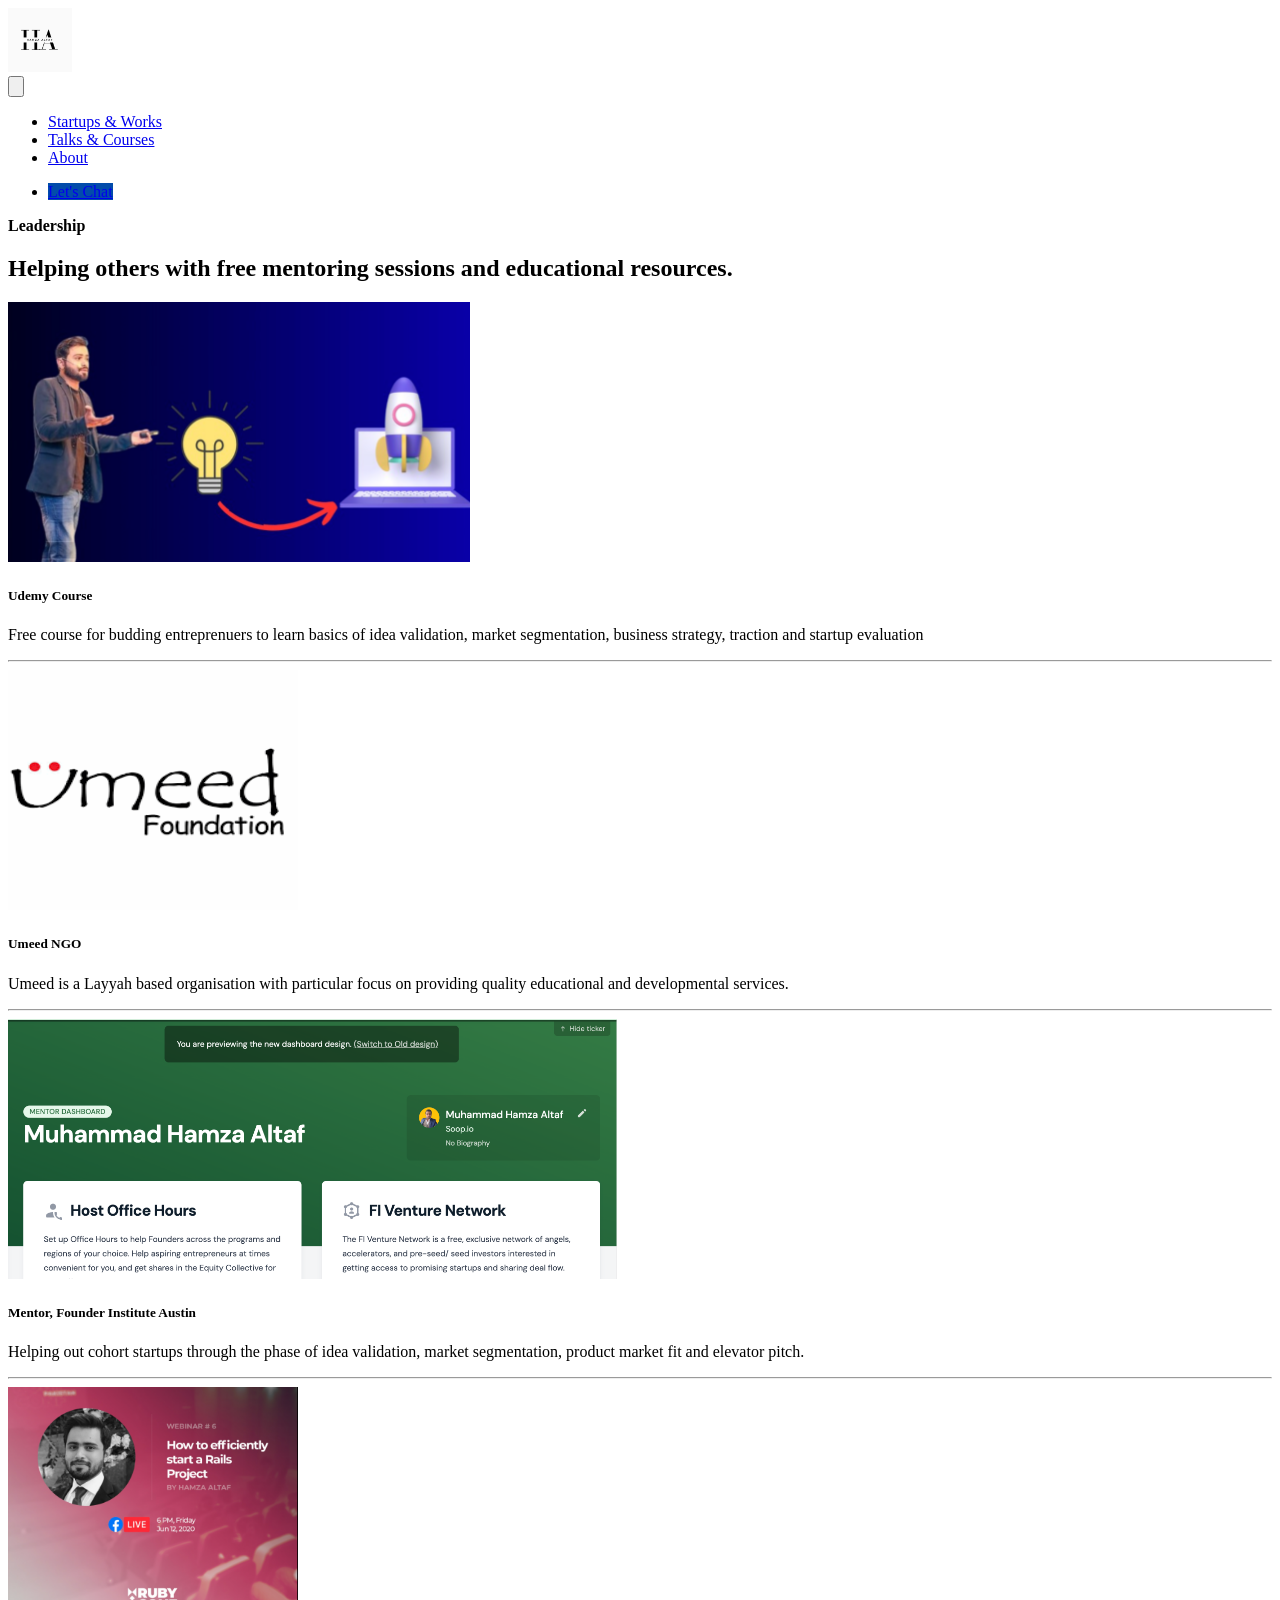
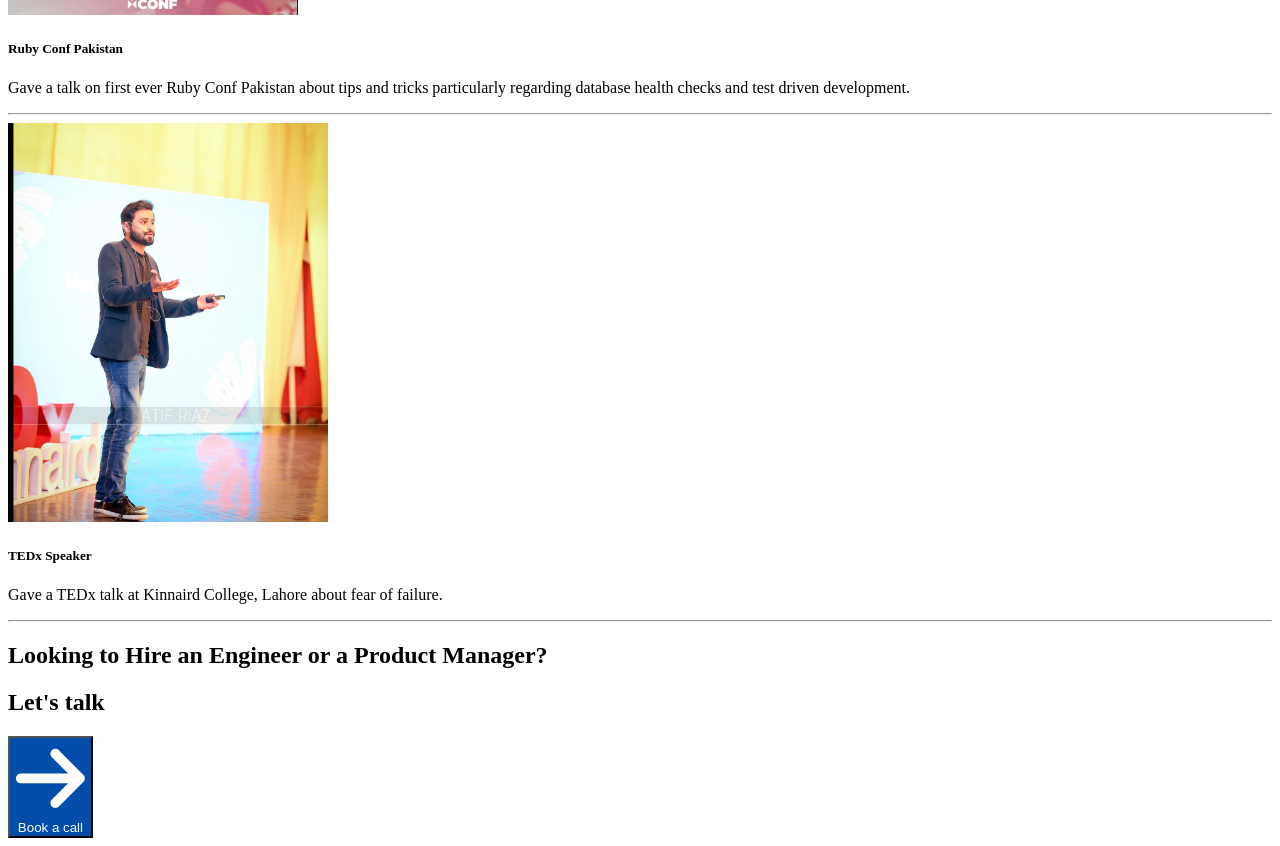
<file: store.html>
<!DOCTYPE html>
<html lang="en" dir="ltr">
    <!-- Mirrored from muazzim.com/store by HTTrack Website Copier/3.x [XR&CO'2014], Tue, 19 Nov 2024 12:51:19 GMT -->
    <!-- Added by HTTrack -->
    <meta http-equiv="content-type" content="text/html;charset=utf-8" />
    <!-- /Added by HTTrack -->
    <head>
        <meta charset="utf-8" />
        <title>Hamza Altaf: Entreprenuer, Engineer & Product Leader</title>
        <link rel="icon" href="images/favicon-32x32.png"/>
        <meta name="viewport" content="width=device-width,initial-scale=1"/>
        <meta name="title" content="Hamza Altaf MS: Entreprenuer & Product Leader"/>
        <meta name="description" content="Muhammad Hamza Altaf, Founding Full Stack Engineer at BackOps, founder and product builder."/>
        <meta property="og:title" content="Hamza Altaf MS: Entreprenuer & Product Leader"/>
        <meta property="og:description" content="Muhammad Hamza Altaf, Founding Full Stack Engineer at BackOps, founder and product builder."/>
        <meta property="og:image" content="https://assets.dorik.com/5fdc6b2744afdb0011b81fd6/images/Wallpaper_e1won31z.png"/>
        <meta name="twitter:title" content="Hamza Altaf MS: Entreprenuer & Product Leader"/>
        <meta name="twitter:description" content="Muhammad Hamza Altaf, Founding Full Stack Engineer at BackOps, founder and product builder."/>
        <meta name="twitter:image" content="https://assets.dorik.com/5fdc6b2744afdb0011b81fd6/images/Wallpaper_e1won31z.png"/>
        <meta name="twitter:card" content="summary_large_image"/>
        <meta property="og:url" content="index.html"/>
        <meta property="og:type" content="website"/>
        <link rel="canonical" href="index.html"/>
        <script type="text/javascript"></script>
        <link as="font" rel="preload" href="https://fonts.cmsfly.com/css?family=Outfit:400|Inter:700,700,400&amp;display=swap"/>
        <link rel="stylesheet" href="https://fonts.cmsfly.com/css?family=Outfit:400|Inter:700,700,400&amp;display=swap"/>
        <link rel="stylesheet" href="https://cdn.dorik.com/5fdc6b2744afdb0011b81fd6/css/index.css?v=1731210685210"/>
        <link rel="stylesheet" href="https://assets.dorik.io/shared/aos.css"/>
        
    <body>
        <section class="dorik-section symbol--3de93aa9-1ece-4011-b4d5-fa8de4dbc304 dorik-section-jn25prd6">
            <div class="">
                <div class="container dorik-row-02xlnu1j-wrapper    ">
                    <div class="dorik-row-02xlnu1j flex  ">
                        <div class="col-lg-1/1 ">
                            <div class="column-inner dorik-column-36n9bsb1  1/1">
                                <div class="dorik-navbar--wrapper dorik-nav-a2zsnv06-wrapper  " data-testid="navbar-a2zsnv06">
                                    <div class="dorik-navbar dorik-nav-a2zsnv06 ">
                                        <div class="dorik-navbar--brand"><a href="index.html"><img src="images/website_logo.png" alt="Logo" width="64px"/></a></div>
                                        <button aria-label="Navbar Toggle" class="dorik-navbar--toggle" data-target="#dorikNavbarCollapse">
                                            <svg aria-hidden="true" focusable="false" data-prefix="fas" data-icon="bars" class="svg-inline--fa fa-bars fa-fw icon " role="img" xmlns="http://www.w3.org/2000/svg" viewBox="0 0 448 512" data-testid="icon-test">
                                                <path fill="currentColor" d="M0 96C0 78.3 14.3 64 32 64H416c17.7 0 32 14.3 32 32s-14.3 32-32 32H32C14.3 128 0 113.7 0 96zM0 256c0-17.7 14.3-32 32-32H416c17.7 0 32 14.3 32 32s-14.3 32-32 32H32c-17.7 0-32-14.3-32-32zM448 416c0 17.7-14.3 32-32 32H32c-17.7 0-32-14.3-32-32s14.3-32 32-32H416c17.7 0 32 14.3 32 32z"></path>
                                            </svg>
                                        </button>
                                        <div class="dorik-navbar--collapse collapse" id="dorikNavbarCollapse">
                                            <div class="dorik-navbar--navs">
                                                <ul class="dorik-nav--links normalize">
                                                    <li class=""><a href="works.html" class="dorik-nav--link works dorik-nav--link-2suuvmpu  "><span class="dorik-nav--link-icon"></span><span class="dorik-nav--link-text">Startups & Works</span></a></li>
                                                    <li class=""><a href="store.html" class="dorik-nav--link store dorik-nav--link-jrjtnw95  "><span class="dorik-nav--link-icon"></span><span class="dorik-nav--link-text">Talks & Courses</span></a></li>
                                                    <li class=""><a href="about.html" class="dorik-nav--link about dorik-nav--link-2jb8agfu  "><span class="dorik-nav--link-icon"></span><span class="dorik-nav--link-text">About</span></a></li>
                                                </ul>
                                                <ul class="dorik-nav--btns normalize">
                                                    <li><a href="https://calendly.com/mhamzaaltaf28/30min" target="_blank" rel="noreferrer" class="dorik-nav--btn dorik-nav--btn-5xmbnhej lets-talk " style="background-color: #024CAA !important;"><span class="dorik-nav--btn-icon"></span><span class="dorik-nav--btn-text">Let&#x27;s Chat</span></a></li>
                                                </ul>
                                            </div>
                                        </div>
                                    </div>
                                </div>
                            </div>
                        </div>
                    </div>
                </div>
            </div>
        </section>
        <section class="dorik-section dorik-section-jzcueeyt">
            <div class="">
                <div class="container dorik-row-m9j3kod5-wrapper    ">
                    <div class="dorik-row-m9j3kod5 flex  ">
                        <div class="col-lg-3/3 col-md-7/8 col-xs-1/1 ">
                            <div class="column-inner dorik-column-fkds85wx  2/3">
                                <div class="dorik-text dorik-text-m2za4ph6 ">
                                    <p><strong>Leadership</strong></p>
                                </div>
                                <div class="dorik-wrapper dorik-heading-15oxqmwz-wrapper ">
                                    <h1 class="dorik-heading dorik-heading-15oxqmwz ">
                                        <span>Helping others with free mentoring sessions and educational resources.</span>
                                    </h1>
                                </div>
                            </div>
                        </div>
                        <div class="col-lg-1/3 col-md-1/8 col-xs-1/4 hidden-sm">
                            <div class="column-inner dorik-column-uua5e3vl hidden-sm 1/3"></div>
                        </div>
                    </div>
                </div>
            </div>
        </section>
        <section class="dorik-section dorik-section-kc7uplef">
            <div class="">
                <div class="container symbol--33e8110a-8755-45a2-a1b1-04798234ef91-wrapper    ">
                    <div class="symbol--33e8110a-8755-45a2-a1b1-04798234ef91 dorik-row-a3ab2bh8 flex  ">
                        <div class="col-lg-1/2 col-md-1/1 ">
                            <div class="column-inner dorik-column-173zgyt2  1/3">
                                <a class="dorik-wrapper dorik-image-1fkt1p8h-wrapper " href="https://www.udemy.com/course/startup-playbook-proven-frameworks-from-a-3-times-founder/learn/lecture/44261650?kw=your+first+startup&src=sac#overview" target="_blank"><img src="images/startups/udemy.png" style="height: 260px;" alt="" loading="lazy" class="dorik-image-1fkt1p8h"/></a>
                                <div class="dorik-wrapper dorik-heading-csyyvuzx-wrapper ">
                                    <h5 class="dorik-heading dorik-heading-csyyvuzx "><span>Udemy Course
                                        </span>
                                    </h5>
                                </div>
                                <div class="dorik-text dorik-text-q2g7xw1q">
                                    <p>Free course for budding entreprenuers to learn basics of idea validation, market segmentation, business strategy, traction and startup evaluation</p>
                                </div>
                                
                                <div class="dorik-line-xagxufyh-wrapper ">
                                    <hr class="dorik-line-xagxufyh "/>
                                </div>

                                <a class="dorik-wrapper dorik-image-n81yox91-wrapper " href="https://www.instagram.com/umeedfoundationlayyah/?hl=en" target="_blank"><img src="images/startups/umeed.png" style="width: 290px; height: 240px !important;" alt="" loading="lazy" class="dorik-image-n81yox91"/></a>
                                <div class="dorik-wrapper dorik-heading-dql1924m-wrapper ">
                                    <h5 class="dorik-heading dorik-heading-dql1924m "><span>Umeed NGO
                                        </span>
                                    </h5>
                                </div>
                                <div class="dorik-text dorik-text-u7m67ogd ">
                                    <p>Umeed is a Layyah based organisation with particular focus on providing quality educational and developmental services.</p>
                                </div>
                                
                                <div class="dorik-line-q2cas3q2-wrapper ">
                                    <hr class="dorik-line-q2cas3q2 "/>
                                </div>
                                
                            </div>
                        </div>
                        <div class="col-lg-1/2 col-md-1/1 ">
                            <div class="column-inner dorik-column-91mmrjcj  1/3">
                                <a class="dorik-wrapper dorik-image-k6qa54qh-wrapper " href="https://fi.co" target="_blank"><img src="images/startups/founder.png" alt="" style="height: 260px;" loading="lazy" class="dorik-image-k6qa54qh"/></a>
                                <div class="dorik-wrapper dorik-heading-sdbt5d4k-wrapper ">
                                    <h5 class="dorik-heading dorik-heading-sdbt5d4k "><span>Mentor, Founder Institute Austin
                                        </span>
                                    </h5>
                                </div>
                                <div class="dorik-text dorik-text-qbu5eccz ">
                                    <p>Helping out cohort startups through the phase of idea validation, market segmentation, product market fit and elevator pitch.</p>
                                </div>
                                
                                <div class="dorik-line-jqmnvkjy-wrapper ">
                                    <hr class="dorik-line-jqmnvkjy "/>
                                </div>

                                <a class="dorik-wrapper dorik-image-n81yox91-wrapper " href="https://www.facebook.com/rubyconfpk/videos/302291744296213" target="_blank"><img src="images/startups/ruby.png" style="width: 290px;" alt="" loading="lazy" class="dorik-image-n81yox91"/></a>
                                <div class="dorik-wrapper dorik-heading-dql1924m-wrapper ">
                                    <h5 class="dorik-heading dorik-heading-dql1924m "><span>Ruby Conf Pakistan
                                        </span>
                                    </h5>
                                </div>
                                <div class="dorik-text dorik-text-u7m67ogd ">
                                    <p>Gave a talk on first ever Ruby Conf Pakistan about tips and tricks particularly regarding database health checks and test driven development.</p>
                                </div>
                                
                                <div class="dorik-line-q2cas3q2-wrapper ">
                                    <hr class="dorik-line-q2cas3q2 "/>
                                </div>
                                
                                
                                
                            </div>
                        </div>

                        <div class="col-lg-1/2 col-md-1/1 ">
                            <div class="column-inner dorik-column-91mmrjcj  1/3">
                                
                                <a class="dorik-wrapper dorik-image-pv4qf14m-wrapper " href="https://www.youtube.com/watch?v=v1Z_3zYcG3g&ab_channel=TEDxTalks" target="_blank"><img src="images/startups/tedx.png" style="width: 320px;" alt="" loading="lazy" class="dorik-image-pv4qf14m"/></a>
                                <div class="dorik-wrapper dorik-heading-p02eubna-wrapper ">
                                    <h5 class="dorik-heading dorik-heading-p02eubna "><span>TEDx Speaker
                                        </span>
                                    </h5>
                                </div>
                                <div class="dorik-text dorik-text-20kl774u ">
                                    <p>Gave a TEDx talk at Kinnaird College, Lahore about fear of failure.</p>
                                </div>
                                
                                <div class="dorik-line-sxfeiku8-wrapper ">
                                    <hr class="dorik-line-sxfeiku8 "/>
                                </div>
                            </div>
                        </div>
                        
                    </div>
                </div>
            </div>
        </section>

        <section class="dorik-section symbol--5c2bc482-17f0-465e-8bc3-92c74e7f1370 dorik-section-xpd3rein">
            <div class="">
                <div class="container dorik-row-xwkpnbma-wrapper    ">
                    <div class="dorik-row-xwkpnbma flex  ">
                        <div class="col-lg-7/7 ">
                            <div class="column-inner dorik-column-x5mojywh  5/7">
                                <div class="dorik-wrapper dorik-heading-qy46be19-wrapper ">
                                    <h2 class="dorik-heading dorik-heading-qy46be19 "><span>Looking to Hire an Engineer or a Product Manager?
                                        </span>
                                    </h2>
                                </div>
                                <div class="dorik-wrapper dorik-heading-02tobsxv-wrapper ">
                                    <h2 class="dorik-heading dorik-heading-02tobsxv "><span>Let's talk
                                        </span>
                                    </h2>
                                </div>
                                <div class="dorik-button-ynoghniq-wrapper  ">
                                    <a href="https://calendly.com/mhamzaaltaf28/30min" target="_blank" rel="noreferrer">
                                        <button class="dorik-btn dorik-button-ynoghniq  " href="https://calendly.com/mhamzaaltaf28/30min" target="_blank">
                                            <svg aria-hidden="true" focusable="false" data-prefix="fas" data-icon="arrow-right" class="svg-inline--fa fa-arrow-right fa-fw icon " role="img" xmlns="http://www.w3.org/2000/svg" viewBox="0 0 448 512" data-testid="icon-test">
                                                <path fill="currentColor" d="M438.6 278.6c12.5-12.5 12.5-32.8 0-45.3l-160-160c-12.5-12.5-32.8-12.5-45.3 0s-12.5 32.8 0 45.3L338.8 224 32 224c-17.7 0-32 14.3-32 32s14.3 32 32 32l306.7 0L233.4 393.4c-12.5 12.5-12.5 32.8 0 45.3s32.8 12.5 45.3 0l160-160z"></path>
                                            </svg>
                                            Book a call
                                        </button>
                                    </a>
                                </div>
                            </div>
                        </div>
                        <div class="col-lg-2/7 ">
                            <div class="column-inner dorik-column-9bjdc1tl  2/7">
                                
                            </div>
                        </div>
                    </div>
                </div>
            </div>
        </section>
        
        
        <script>window.DORIK_PROJECT_ID = "5fdc6b2744afdb0011b81fd6";</script>
        <script>(function ys(){document.querySelectorAll(".popup-btn").forEach(t=>{let r=t.getAttribute("href");r=r.startsWith("#")?r.substring(1):r,t.addEventListener("click",()=>{if(!r)return;let s=document.getElementById(r),l=document.querySelector(`.close-btn-${r}`),a=s==null?void 0:s.parentElement;a==null||a.classList.add(`row-${r}-overlay`),s==null||s.classList.add(`modal-${r}-visible`),l==null||l.classList.add("btn-visible")})})})()</script>
        <script>(function ws({exitIntentPopup:e={},onloadPopup:t={},EXIT_INTENT:r,ONLOAD:s}){const l=a=>{let i=document.getElementById(a),o=document.querySelector(`.close-btn-${a}`),u=i==null?void 0:i.parentElement;u==null||u.classList.add(`row-${a}-overlay`),i==null||i.classList.add(`modal-${a}-visible`),o==null||o.classList.add("btn-visible")};document.addEventListener("mouseleave",()=>{let a=localStorage.getItem(`${r}-${e.id}-${e.suffixId}`);e.id&&!a&&l(e.id)}),window.addEventListener("load",()=>{let a=localStorage.getItem(`${s}-${t.id}-${t.suffixId}`);t.id&&!a&&l(t.id)})})({
            EXIT_INTENT: "EXIT_INTENT",
            ONLOAD: "ONLOAD",
            exitIntentPopup: undefined,
            onloadPopup: undefined
            })
        </script>
        <script src="https://cdn.dorik.com/common/jquery-3.5.1.min.js"></script><script type="text/javascript">
            ;(function() {
                var navbar = $(".dorik-nav-a2zsnv06");
                var navbarCollapse = $(".dorik-navbar--collapse");
                (function ($, navbar, navbarCollapse) {
                $(document).on("click", "a", function (e) {
                    var a = event.target.closest("a");
                    var hash = a.hash;
                    var stickyNav = $(".sticky-nav");
                    var isSticky = !!event.target.closest(".sticky-nav.sticky");
                    if (hash) {
                        var baseHref = a.href.match(/(^https?:.+)#/);
                        var baseURI = a.baseURI.match(/(^https?:.+)#?/);
                        baseHref = baseHref && baseHref[1];
                        baseURI = baseURI && baseURI[1];
                        if (baseHref && baseURI && baseURI.includes(baseHref)) {
                            e.preventDefault();
                            const section = $(hash).offset();
                            if (!section) return;
                            var collapsedHeight =
                                navbarCollapse[0]?.clientHeight || 0;
                            var navbarHeight =
                                navbar[0].clientHeight - collapsedHeight;
                            var scrollTop = section.top;
                            if (stickyNav.length) {
                                scrollTop = scrollTop - navbarHeight;
                            } else {
                                scrollTop = scrollTop - collapsedHeight;
                            }
                            if(!isSticky){
                                let expendedHeight = event.target.closest(".collapse.show")?.clientHeight || 0
                                scrollTop = scrollTop - expendedHeight
                            }
                            var options = {
                                easing: "linear",
                            };
                            $("html, body").animate(
                                {
                                    scrollTop: scrollTop,
                                },
                                options
                            );
                        }
                    }
                });
            })($, navbar, navbarCollapse);
            })();
            
            ;(function () {
                var navbar = document.querySelector(".dorik-nav-a2zsnv06");
                (function toggleNav(el) {
                const toggleBtn = el.querySelector(".dorik-navbar--toggle");
                const navlist = toggleBtn.nextElementSibling;
                const isMobileView = window.innerWidth < 768;
                const isTabView = navbar.parentNode?.clientWidth <= 820;
                toggleBtn &&
                    toggleBtn.addEventListener("click", function (e) {
                        const hasShow = navlist?.classList.contains("show");
                        if (!hasShow) {
                            expand(navlist);
                        } else {
                            collapse(navlist);
                        }
                    });
                    const expandableDropdownLinks = navbar.querySelectorAll(".is-dropdown>a");
                    expandableDropdownLinks.length &&
                    expandableDropdownLinks.forEach((item) => {
                        item.addEventListener("click", function (e) {
                            e.preventDefault();
                            let dropdownlist =
                                e.target.closest("a")?.nextElementSibling;
                            const hasShow =
                                dropdownlist?.classList.contains("show");
            
                            if (isMobileView || isTabView) {
                                if (hasShow) {
                                    collapse(dropdownlist);
                                } else {
                                    expand(dropdownlist);
                                }
                            }
                        });
                    });
            
                let dropdownItems = navbar.querySelectorAll(
                    ".dorik-nav--dropdown"
                );
                const navButtons = navbar.querySelectorAll(".dorik-nav--btns");
            
                const filteredNavLinks = navbar.querySelectorAll(
                    "li:not(.is-dropdown) .dorik-nav--link"
                );
                [...navButtons,...dropdownItems, ...filteredNavLinks].forEach((item) => {
                    item?.addEventListener("click", () => {
                        collapse(navlist);
                        dropdownItems.forEach((item) => collapse(item));
                    });
                });
            
                function expand(navlist) {
                    if (!navlist) return;
                    navlist.classList.add("show");
                    const height = navlist.clientHeight + "px";
                    isMobileView && navlist.classList.add("collapsing");
                    setTimeout(() => {
                        navlist.style.height = height;
                    }, 0);
                    setTimeout(() => {
                        navlist.style.height = null;
                        navlist.classList.remove("collapsing");
                    }, 350);
                }
                function collapse(navlist) {
                    if (!navlist) return;
                    navlist.style.height = navlist.clientHeight + "px";
                    isMobileView && navlist.classList.add("collapsing");
                    setTimeout(() => {
                        navlist.style.height = null;
                    }, 0);
                    setTimeout(() => {
                        navlist.classList.remove("show");
                        navlist.classList.remove("collapsing");
                    }, 350);
                }
            })(navbar);
            
            })();
        </script>
    </body>
    <style>
        .dorik-btn {
            background-color: #024CAA !important;
            color: #fff;
        }

    </style>
    <!-- Mirrored from muazzim.com/store by HTTrack Website Copier/3.x [XR&CO'2014], Tue, 19 Nov 2024 12:51:19 GMT -->
</html>
</file>
